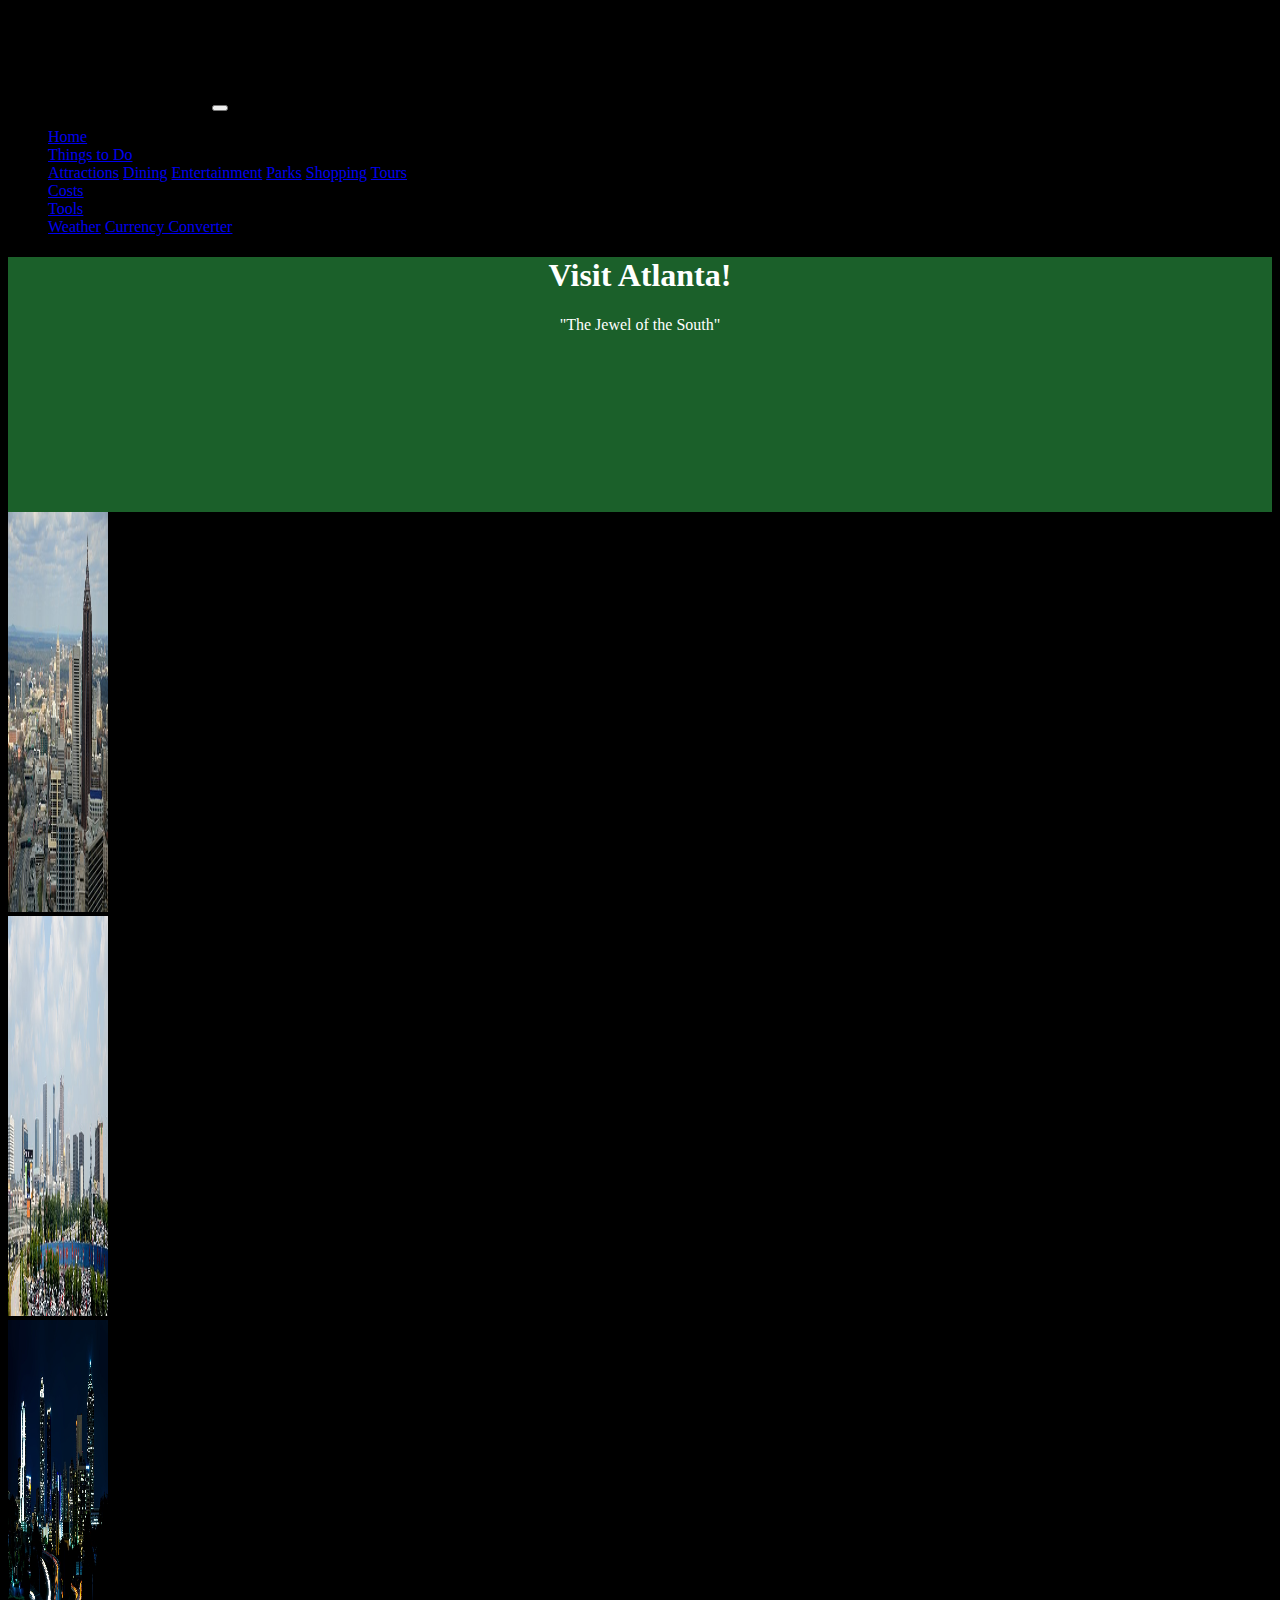
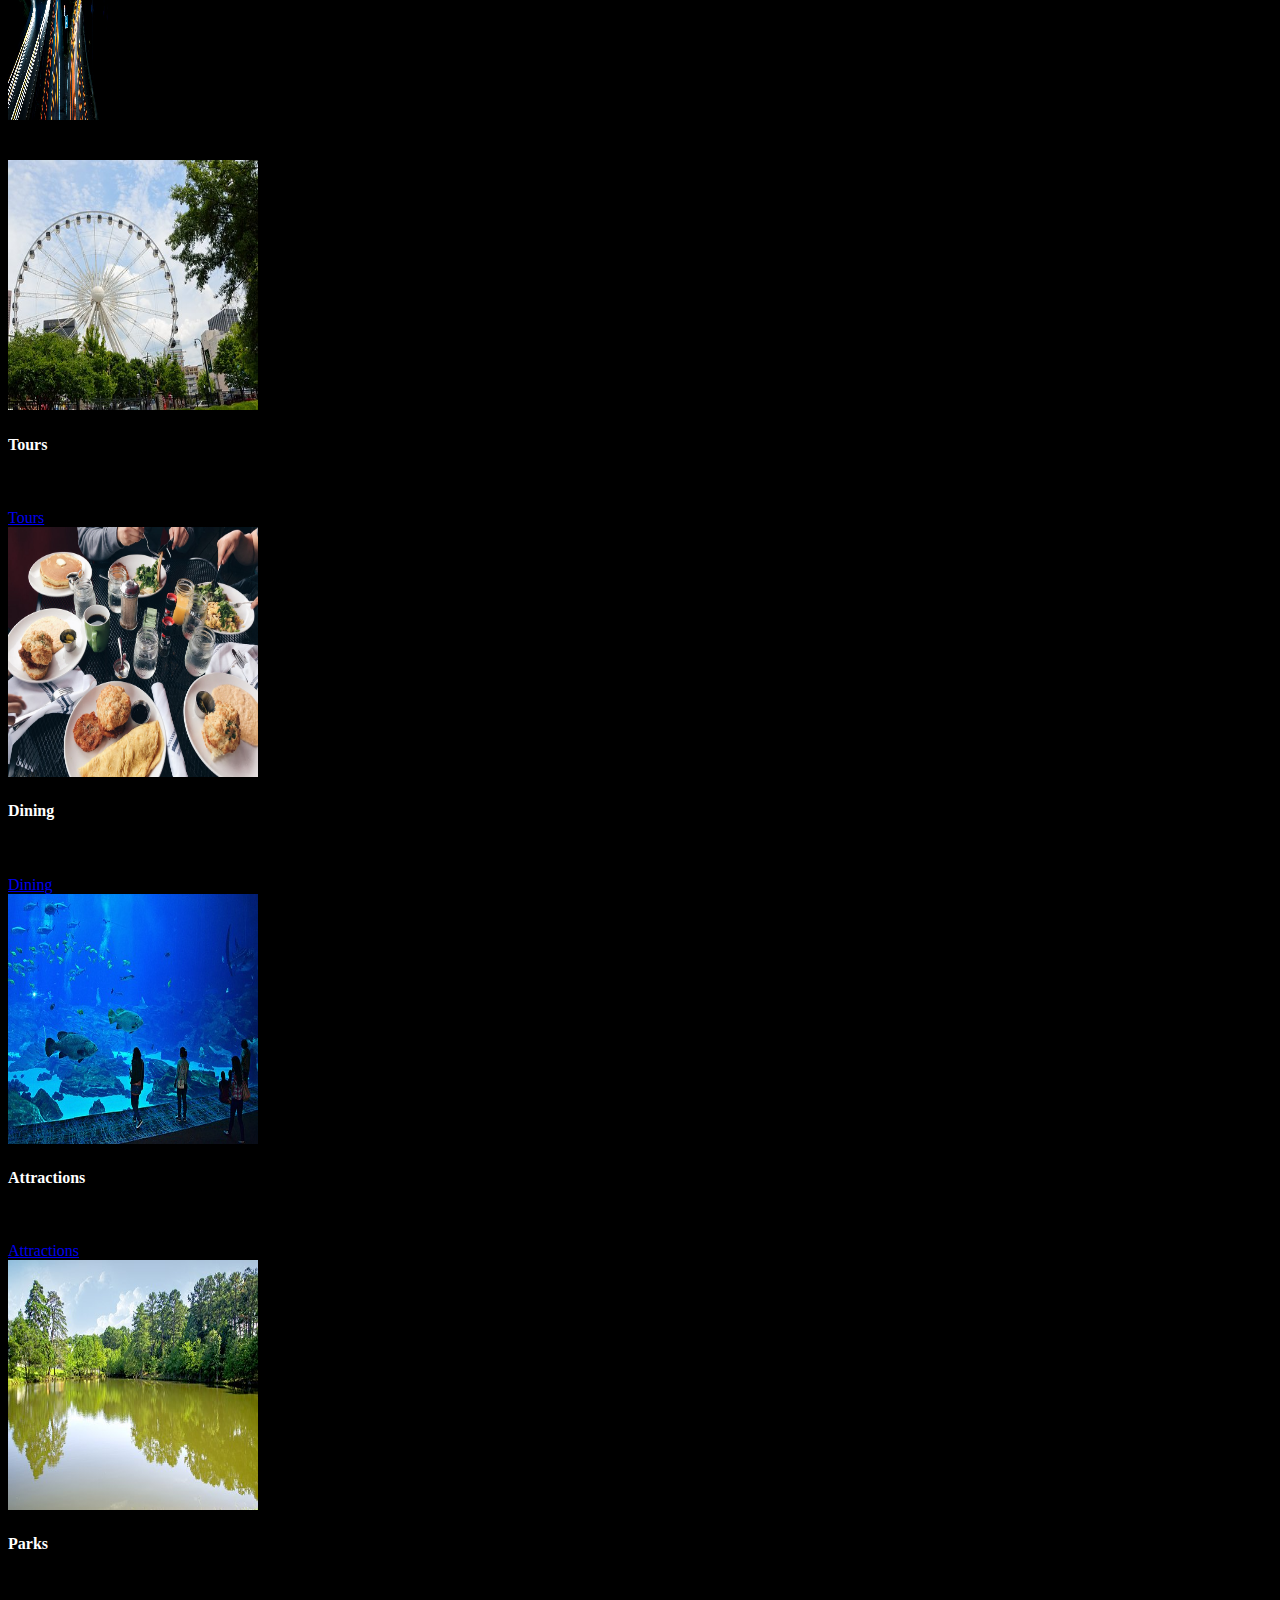
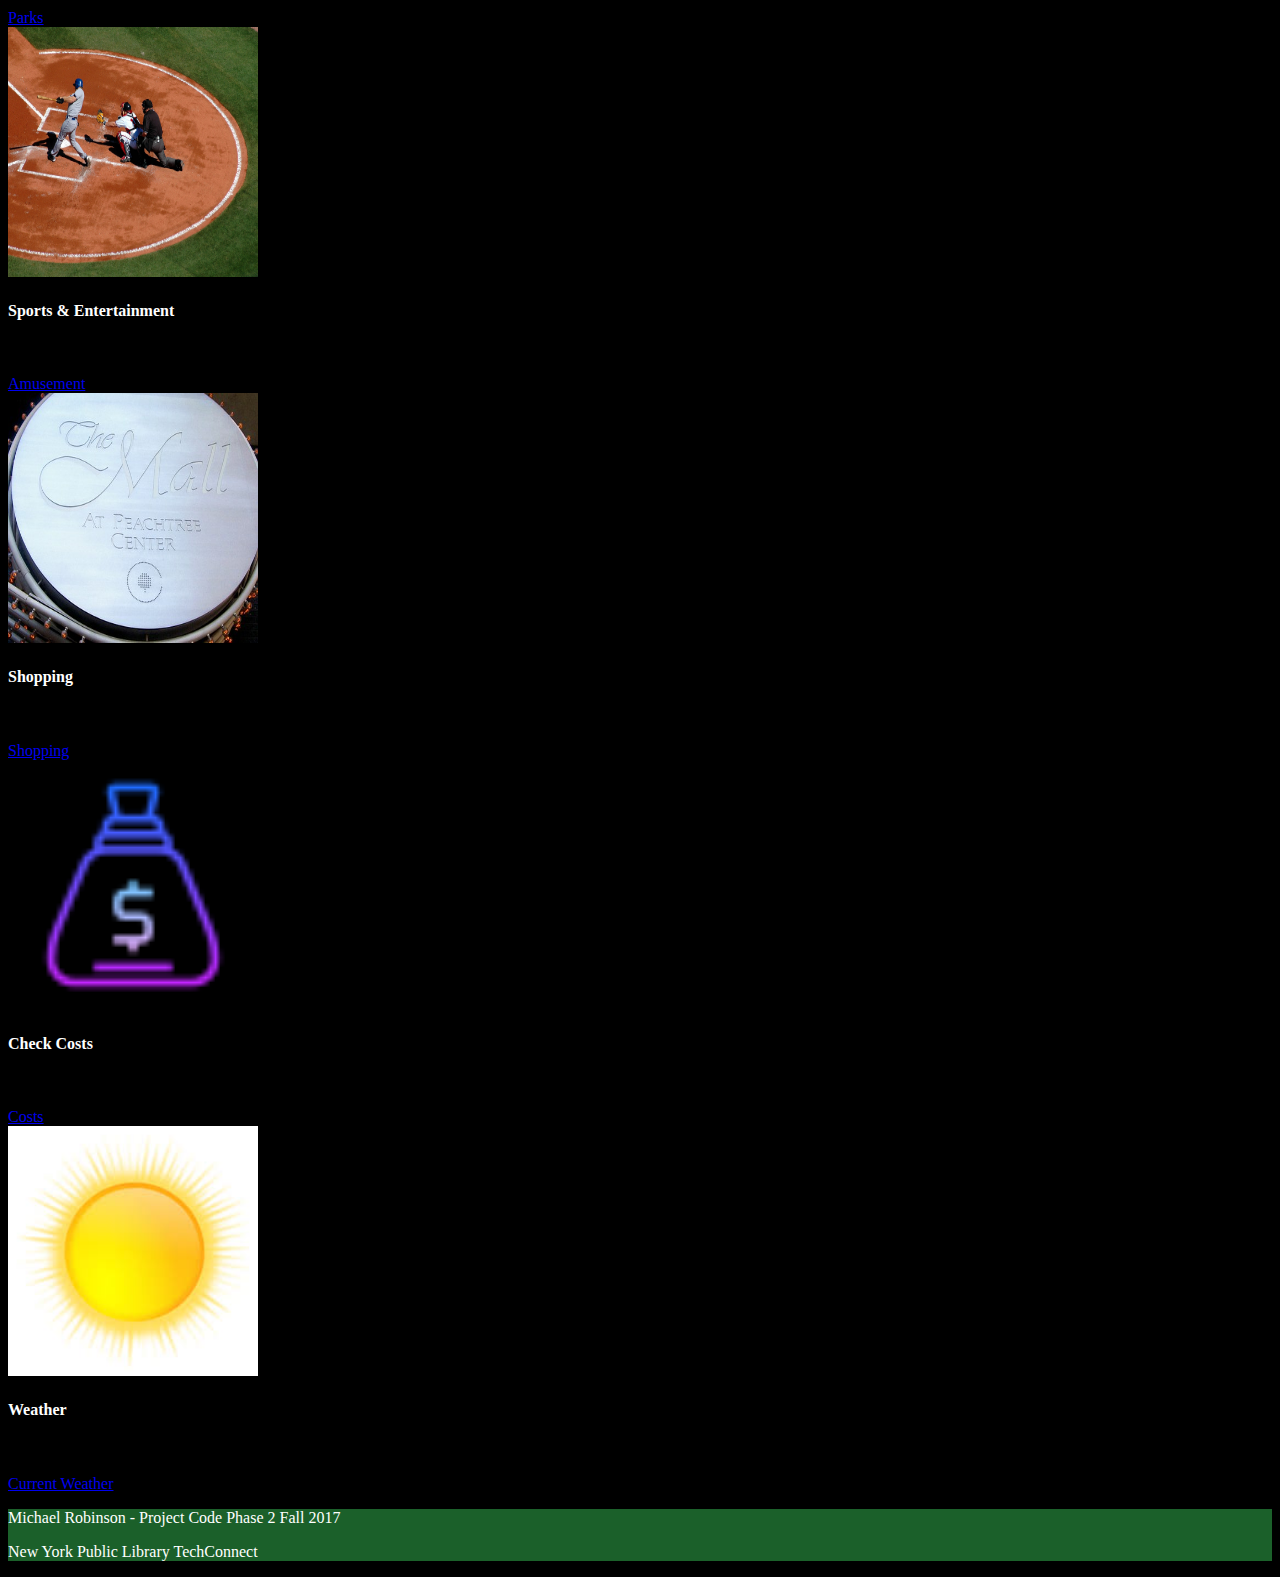
<file: index.html>
<!DOCTYPE html>
<html>
    <head>
        <title>Visit Atlanta! </title>
        <link rel="stylesheet" href="https://maxcdn.bootstrapcdn.com/bootstrap/4.0.0-beta/css/bootstrap.min.css" integrity="sha384-/Y6pD6FV/Vv2HJnA6t+vslU6fwYXjCFtcEpHbNJ0lyAFsXTsjBbfaDjzALeQsN6M" crossorigin="anonymous">
        <link rel="stylesheet" href="https://cdnjs.cloudflare.com/ajax/libs/font-awesome/4.7.0/css/font-awesome.min.css">
        <link href="https://fonts.googleapis.com/css?family=Libre+Barcode+39+Extended+Text" rel="stylesheet">
        <link rel="stylesheet" href="css/style.css"> 
    </head>
    <body>
      
<!--Menu Dropdown-->
<div class="container-fluid">
<nav class="navbar navbar-expand-lg navbar-light bg-light navbar-thing">
  <a class="navbar-brand" href="index.html"><img src="images/logo.png"/></a>
  <button class="navbar-toggler" type="button" data-toggle="collapse" data-target="#navbarSupportedContent" aria-controls="navbarSupportedContent" aria-expanded="false" aria-label="Toggle navigation">
    <span class="navbar-toggler-icon"></span>
  </button>

  <div class="collapse navbar-collapse" id="navbarSupportedContent">
    <ul class="navbar-nav">
        <a class="nav-link" href="index.html">Home <span class="sr-only">(current)</span></a>
      <li class="nav-item dropdown">
        <a class="nav-link dropdown-toggle" href="#" id="navbarDropdown" role="button" data-toggle="dropdown" aria-haspopup="true" aria-expanded="false">
         Things to Do
        </a>
        <div class="dropdown-menu" aria-labelledby="navbarDropdown">
          <a class="dropdown-item" href="attractions.html">Attractions</a>
          <a class="dropdown-item" href="dining.html">Dining</a>
          <a class="dropdown-item" href="entertainment.html">Entertainment</a>
          <a class="dropdown-item" href="parks.html">Parks</a>
          <a class="dropdown-item" href="shopping.html">Shopping</a>
          <a class="dropdown-item" href="tours.html">Tours</a>
        </div>
      </li>
      <a class="nav-link" href="costs.html">Costs <span class="sr-only">(current)</span></a>
      <li class="nav-item dropdown">
        <a class="nav-link dropdown-toggle" href="#" id="navbarDropdown" role="button" data-toggle="dropdown" aria-haspopup="true" aria-expanded="false">
         Tools
        </a>
        <div class="dropdown-menu" aria-labelledby="navbarDropdown">
          <a class="dropdown-item" href="weather.html">Weather</a>
          <a class="dropdown-item" href="currency.html">Currency Converter</a>
        </div>
      </li>
      </ul>
  </div>
</nav>
</div>
<!--End Dropdown-->      
<!--Jumbotron-->
   <div class="container-fluid">
        <div class="jumbotron jumbotron-fluid">
            <div class="container">
                <h1 class="display-3">Visit Atlanta!</h1>
                <p class="lead">"The Jewel of the South"</p>
            </div>    
        </div>
    </div>

<!--Carousel Begin-->
      <div class="container-fluid">
       <div id="carouselExampleControls" class="carousel slide" data-ride="carousel">
        <div class="carousel-inner">
          <div class="carousel-item active">
           <img class="d-block w-100" src="images/atlanta_midtown_skyline.jpg" alt="First slide">
          </div>
          <div class="carousel-item">
           <img class="d-block w-100" src="images/atlanta_panaroma.jpg" alt="Second slide">
          </div>
          <div class="carousel-item">
           <img class="d-block w-100" src="images/atlanta_skyline_night.jpg" alt="Third slide">
          </div>
         </div>
         <a class="carousel-control-prev" href="#carouselExampleControls" role="button" data-slide="prev">
         <span class="carousel-control-prev-icon" aria-hidden="true"></span>
         <span class="sr-only">Previous</span>
         </a>
         <a class="carousel-control-next" href="#carouselExampleControls" role="button" data-slide="next">
         <span class="carousel-control-next-icon" aria-hidden="true"></span>
         <span class="sr-only">Next</span>
         </a>
      </div>
<!--End of Carousel-->
<br><br>
<!--Start of Cards-->
<div class="container-fluid">
<div class="row">
  <div class="col-12 col-sm-6 col-md-4 col-lg-3 mb-2">
    <div class="card">
      <img class="card-img-top" src="images/atlanta_wheel.jpg" width="250" height="250" alt="Card image cap">    
      <div class="card-body">
        <h4 class="card-title">Tours</h4>
        <p class="card-text">Individual and  guided tours.</p>
        <a href="tours.html" class="btn btn-primary">Tours</a>
      </div>
    </div>
  </div>
  <div class="col-12 col-sm-6 col-md-4 col-lg-3 mb-2">
    <div class="card">
      <img class="card-img-top" src="images/atlanta_dining.jpg" width="250" height="250" alt="Card image cap">    
      <div class="card-body">
        <h4 class="card-title">Dining</h4>
        <p class="card-text">Visit Atlanta's unique restaurants.</p>
        <a href="dining.html" class="btn btn-primary">Dining</a>
      </div>
    </div>
  </div>
  <div class="col-12 col-sm-6 col-md-4 col-lg-3 mb-2">
    <div class="card">
      <img class="card-img-top" src="images/atlanta_aquarium.jpg" width="250" height="250" alt="Card image cap">    
      <div class="card-body">
        <h4 class="card-title">Attractions</h4>
        <p class="card-text">From surf to turf Atlanta has it all!</p>
        <a href="attractions.html" class="btn btn-primary">Attractions</a>
      </div>
    </div>
  </div>
  <div class="col-12 col-sm-6 col-md-4 col-lg-3 mb-2">
    <div class="card">
      <img class="card-img-top" src="images/atlanta_piedmont_park.jpg" width="250" height="250" alt="Card image cap">
      <div class="card-body">
        <h4 class="card-title">Parks</h4>
        <p class="card-text">Enjoy the outdoors in Atlanta's weather.</p>
        <a href="parks.html" class="btn btn-primary">Parks</a>
      </div>
    </div>
  </div>
  <div class="col-12 col-sm-6 col-md-4 col-lg-3 mb-2">
    <div class="card">
      <img class="card-img-top" src="images/atlanta_baseball.jpg" width="250" height="250" alt="Card image cap">    
      <div class="card-body">
        <h4 class="card-title">Sports & Entertainment</h4>
        <p class="card-text">Relax and enjoy.</p>
        <a href="entertainment.html" class="btn btn-primary">Amusement</a>
      </div>
    </div>
  </div>
  <div class="col-12 col-sm-6 col-md-4 col-lg-3 mb-2">
    <div class="card">
      <img class="card-img-top" src="images/atlanta_peachtree_center.jpg" width="250" height="250" alt="Card image cap">    
      <div class="card-body">
        <h4 class="card-title">Shopping</h4>
        <p class="card-text">Visit Atlanta's mega malls</p>
        <a href="shopping.html" class="btn btn-primary">Shopping</a>
      </div>
    </div>
  </div>
  <div class="col-12 col-sm-6 col-md-4 col-lg-3 mb-2">
    <div class="card">
      <img class="card-img-top" src="images/icons8-money-bag.png" width="250" height="250" alt="Card image cap">    
      <div class="card-body">
        <h4 class="card-title">Check Costs</h4>
        <p class="card-text">Get an overview of Costs.</p>
        <a href="costs.html" class="btn btn-primary">Costs</a>
      </div>
    </div>
  </div>
  <div class="col-12 col-sm-6 col-md-4 col-lg-3 mb-2">
    <div class="card">
      <img class="card-img-top" src="images/sun.jpg" width="250" height="250" alt="Card image cap">    
      <div class="card-body">
        <h4 class="card-title">Weather</h4>
        <p class="card-text">View current weather conditions.</p>
        <a href="weather.html" class="btn btn-primary">Current Weather</a>
      </div>
    </div>
  </div>
</div>
</div>
<div class="container-fluid">
 <div class="footer">
  <p>Michael Robinson  - Project Code Phase 2 Fall 2017</p>
  <p>New York Public Library TechConnect</p>
</div>
</div>
      <script src="https://code.jquery.com/jquery-3.2.1.slim.min.js" integrity="sha384-KJ3o2DKtIkvYIK3UENzmM7KCkRr/rE9/Qpg6aAZGJwFDMVNA/GpGFF93hXpG5KkN" crossorigin="anonymous"></script>
      <script src="https://cdnjs.cloudflare.com/ajax/libs/popper.js/1.11.0/umd/popper.min.js" integrity="sha384-b/U6ypiBEHpOf/4+1nzFpr53nxSS+GLCkfwBdFNTxtclqqenISfwAzpKaMNFNmj4" crossorigin="anonymous"></script>
       <script src="https://maxcdn.bootstrapcdn.com/bootstrap/4.0.0-beta/js/bootstrap.min.js" integrity="sha384-h0AbiXch4ZDo7tp9hKZ4TsHbi047NrKGLO3SEJAg45jXxnGIfYzk4Si90RDIqNm1" crossorigin="anonymous"></script>
    </body>
</html>
</file>
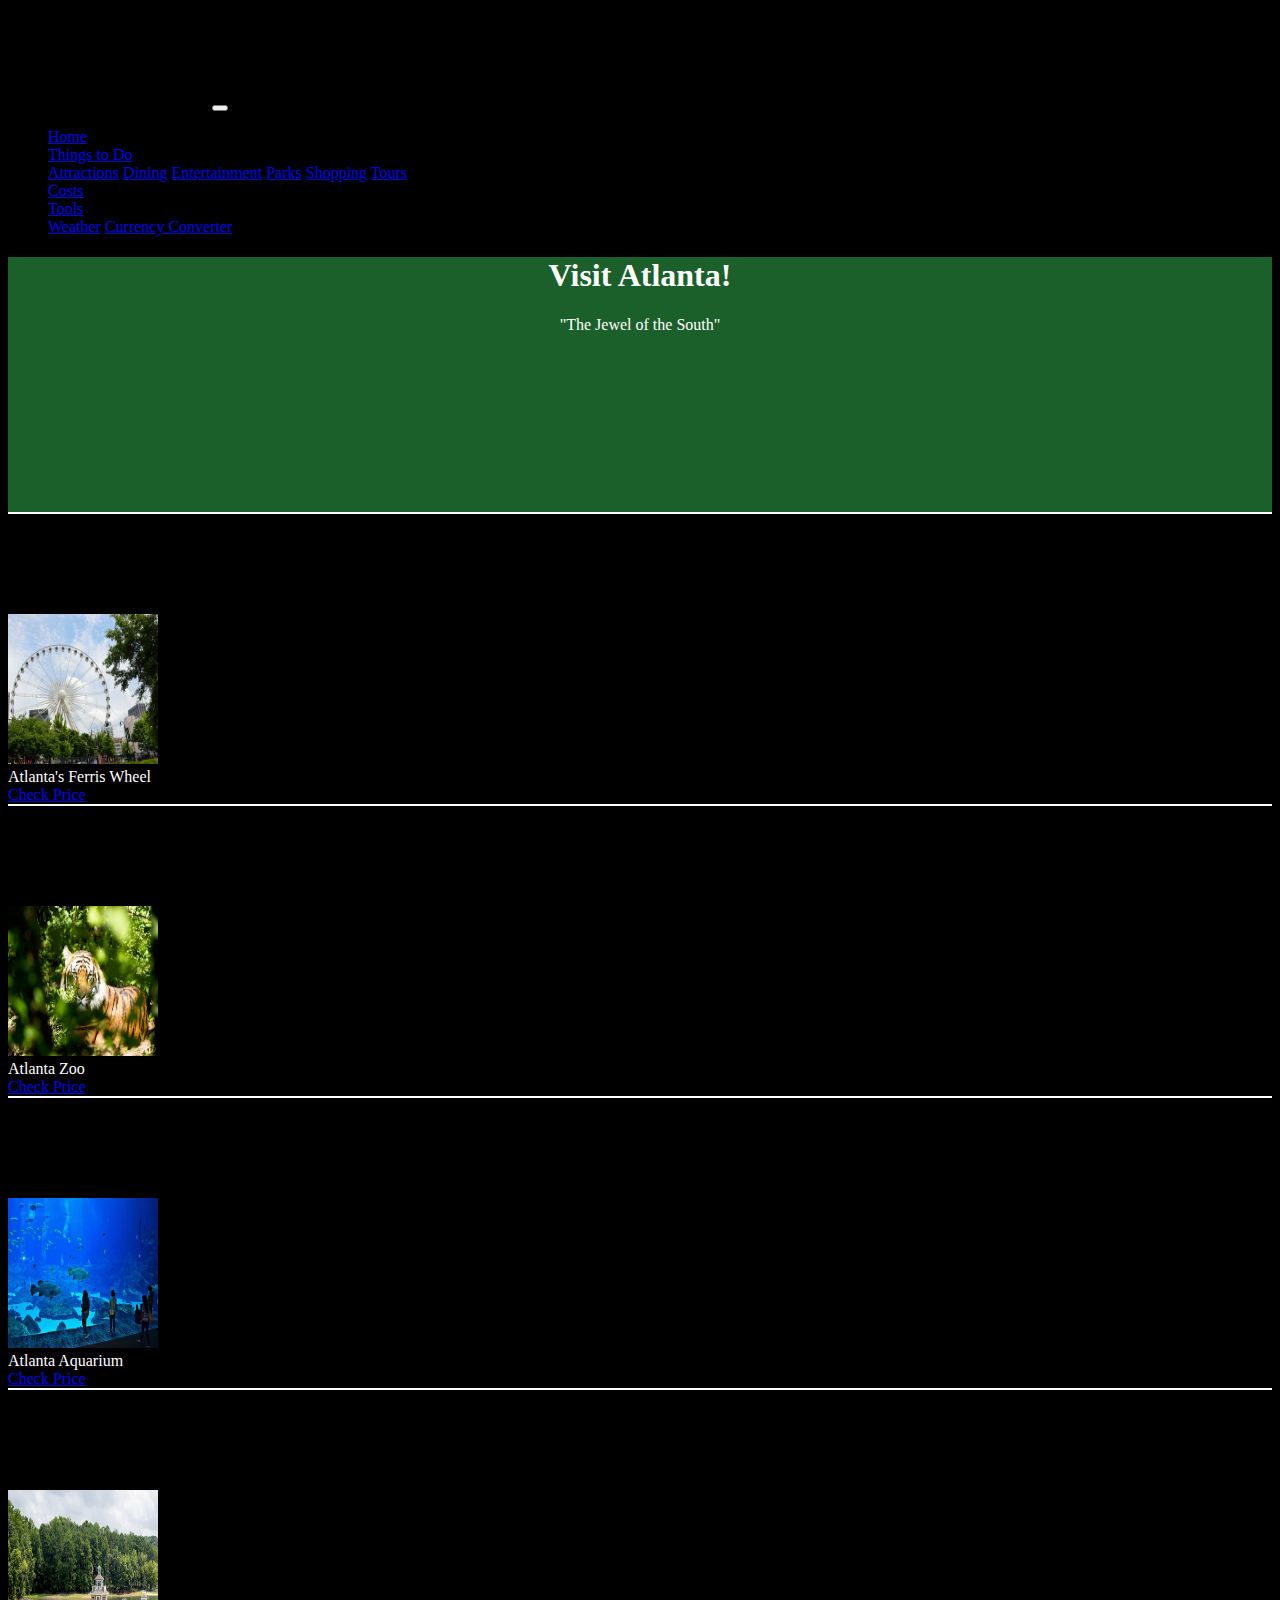
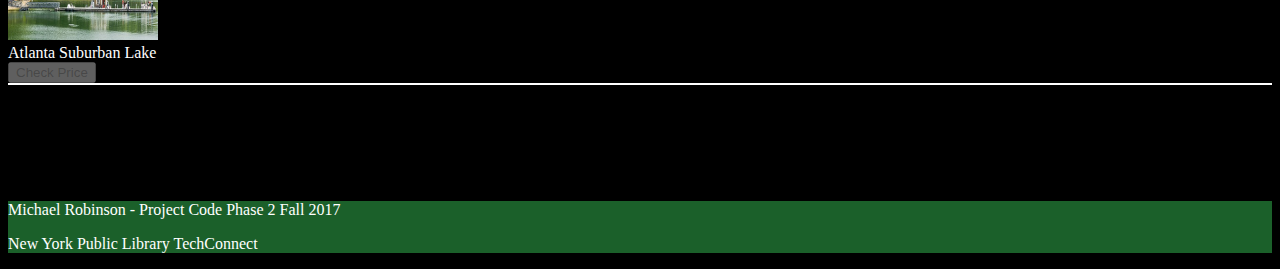
<file: attractions.html>
<!DOCTYPE html>
<html>

<head>
    <title>Attractions</title>
    <link rel="stylesheet" href="https://maxcdn.bootstrapcdn.com/bootstrap/4.0.0-beta/css/bootstrap.min.css" integrity="sha384-/Y6pD6FV/Vv2HJnA6t+vslU6fwYXjCFtcEpHbNJ0lyAFsXTsjBbfaDjzALeQsN6M" crossorigin="anonymous">
    <link rel="stylesheet" href="https://cdnjs.cloudflare.com/ajax/libs/font-awesome/4.7.0/css/font-awesome.min.css">
    <link href="https://fonts.googleapis.com/css?family=Libre+Barcode+39+Extended+Text" rel="stylesheet">
    <link rel="stylesheet" href="css/style.css">

    <script>
        src = "https://ajax.googleapis.com/ajax/libs/jquery/1.11.1/jquery.min.js" >
    </script>
</head>

<body>
    <div class="container-fluid">
        <nav class="navbar navbar-expand-lg navbar-light bg-light navbar-thing">
            <a class="navbar-brand" href="index.html"><img src="images/logo.png"/></a>
            <button class="navbar-toggler" type="button" data-toggle="collapse" data-target="#navbarSupportedContent" aria-controls="navbarSupportedContent" aria-expanded="false" aria-label="Toggle navigation">
    <span class="navbar-toggler-icon"></span>
  </button>

            <div class="collapse navbar-collapse" id="navbarSupportedContent">
                <ul class="navbar-nav">
                    <a class="nav-link" href="index.html">Home <span class="sr-only">(current)</span></a>
                    <li class="nav-item dropdown">
                        <a class="nav-link dropdown-toggle" href="#" id="navbarDropdown" role="button" data-toggle="dropdown" aria-haspopup="true" aria-expanded="false">
         Things to Do
        </a>
                        <div class="dropdown-menu" aria-labelledby="navbarDropdown">
                            <a class="dropdown-item" href="attractions.html">Attractions</a>
                            <a class="dropdown-item" href="dining.html">Dining</a>
                            <a class="dropdown-item" href="entertainment.html">Entertainment</a>
                            <a class="dropdown-item" href="parks.html">Parks</a>
                            <a class="dropdown-item" href="shopping.html">Shopping</a>
                            <a class="dropdown-item" href="tours.html">Tours</a>
                    </li>
                    <a class="nav-link" href="costs.html">Costs <span class="sr-only">(current)</span></a>
                    <li class="nav-item dropdown">
                        <a class="nav-link dropdown-toggle" href="#" id="navbarDropdown" role="button" data-toggle="dropdown" aria-haspopup="true" aria-expanded="false">
         Tools
        </a>
                        <div class="dropdown-menu" aria-labelledby="navbarDropdown">
                            <a class="dropdown-item" href="weather.html">Weather</a>
                            <a class="dropdown-item" href="currency.html">Currency Converter</a>
                        </div>
                    </li>
                </ul>
            </div>
        </nav>
    </div>
    <!--End Dropdown-->
    <!--Jumbotron-->
    <div class="container-fluid">
        <div class="jumbotron jumbotron-fluid">
            <div class="container">
                <h1 class="display-3">Visit Atlanta!</h1>
                <p class="lead">"The Jewel of the South"</p>
            </div>
        </div>
    </div>
    <div class="container-fluid">
        <div class="h-divider"></div>
        <div class="row">
            <div class="col-md-4"><img src="images/atlanta_wheel.jpg" width="150" height="150"/></div>
            <div class="col-md-4">Atlanta's Ferris Wheel</div>
            <div class="col-md-4 text-right"><a href="costs.html" class="btn btn-primary">Check Price</a></div>
        </div>
        <div class="h-divider"></div>
        <div class="row">
            <div class="col-md-4"><img src="images/atlanta_zoo.jpg" width="150" height="150"/></div>
            <div class="col-md-4">Atlanta Zoo</div>
            <div class="col-md-4 text-right"><a href="costs.html" class="btn btn-primary">Check Price</a></div>
        </div>
        <div class="h-divider"></div>
        <div class="row">
            <div class="col-md-4"><img src="images/atlanta_aquarium.jpg" width="150" height="150"/></div>
            <div class="col-md-4">Atlanta Aquarium</div>
            <div class="col-md-4 text-right"><a href="costs.html" class="btn btn-primary">Check Price</a></div>
        </div>
        <div class="h-divider"></div>
        <div class="row">
            <div class="col-md-4"><img src="images/atlanta_lake_lanier.jpg" width="150" height="150"/></div>
            <div class="col-md-4">Atlanta Suburban Lake</div>
            <div class="col-md-4 text-right"><button type="button" class="btn btn-secondary" disabled>Check Price</a></div>
        </div>
        <div class="h-divider"></div>
    </div>


    <div class="container-fluid">
        <div class="footer">
            <p>Michael Robinson - Project Code Phase 2 Fall 2017</p>
            <p>New York Public Library TechConnect</p>
        </div>
    </div>
    <script src="https://code.jquery.com/jquery-3.2.1.slim.min.js" integrity="sha384-KJ3o2DKtIkvYIK3UENzmM7KCkRr/rE9/Qpg6aAZGJwFDMVNA/GpGFF93hXpG5KkN" crossorigin="anonymous"></script>
    <script src="https://cdnjs.cloudflare.com/ajax/libs/popper.js/1.11.0/umd/popper.min.js" integrity="sha384-b/U6ypiBEHpOf/4+1nzFpr53nxSS+GLCkfwBdFNTxtclqqenISfwAzpKaMNFNmj4" crossorigin="anonymous"></script>
    <script src="https://maxcdn.bootstrapcdn.com/bootstrap/4.0.0-beta/js/bootstrap.min.js" integrity="sha384-h0AbiXch4ZDo7tp9hKZ4TsHbi047NrKGLO3SEJAg45jXxnGIfYzk4Si90RDIqNm1" crossorigin="anonymous"></script>
</body>

</html>
</file>
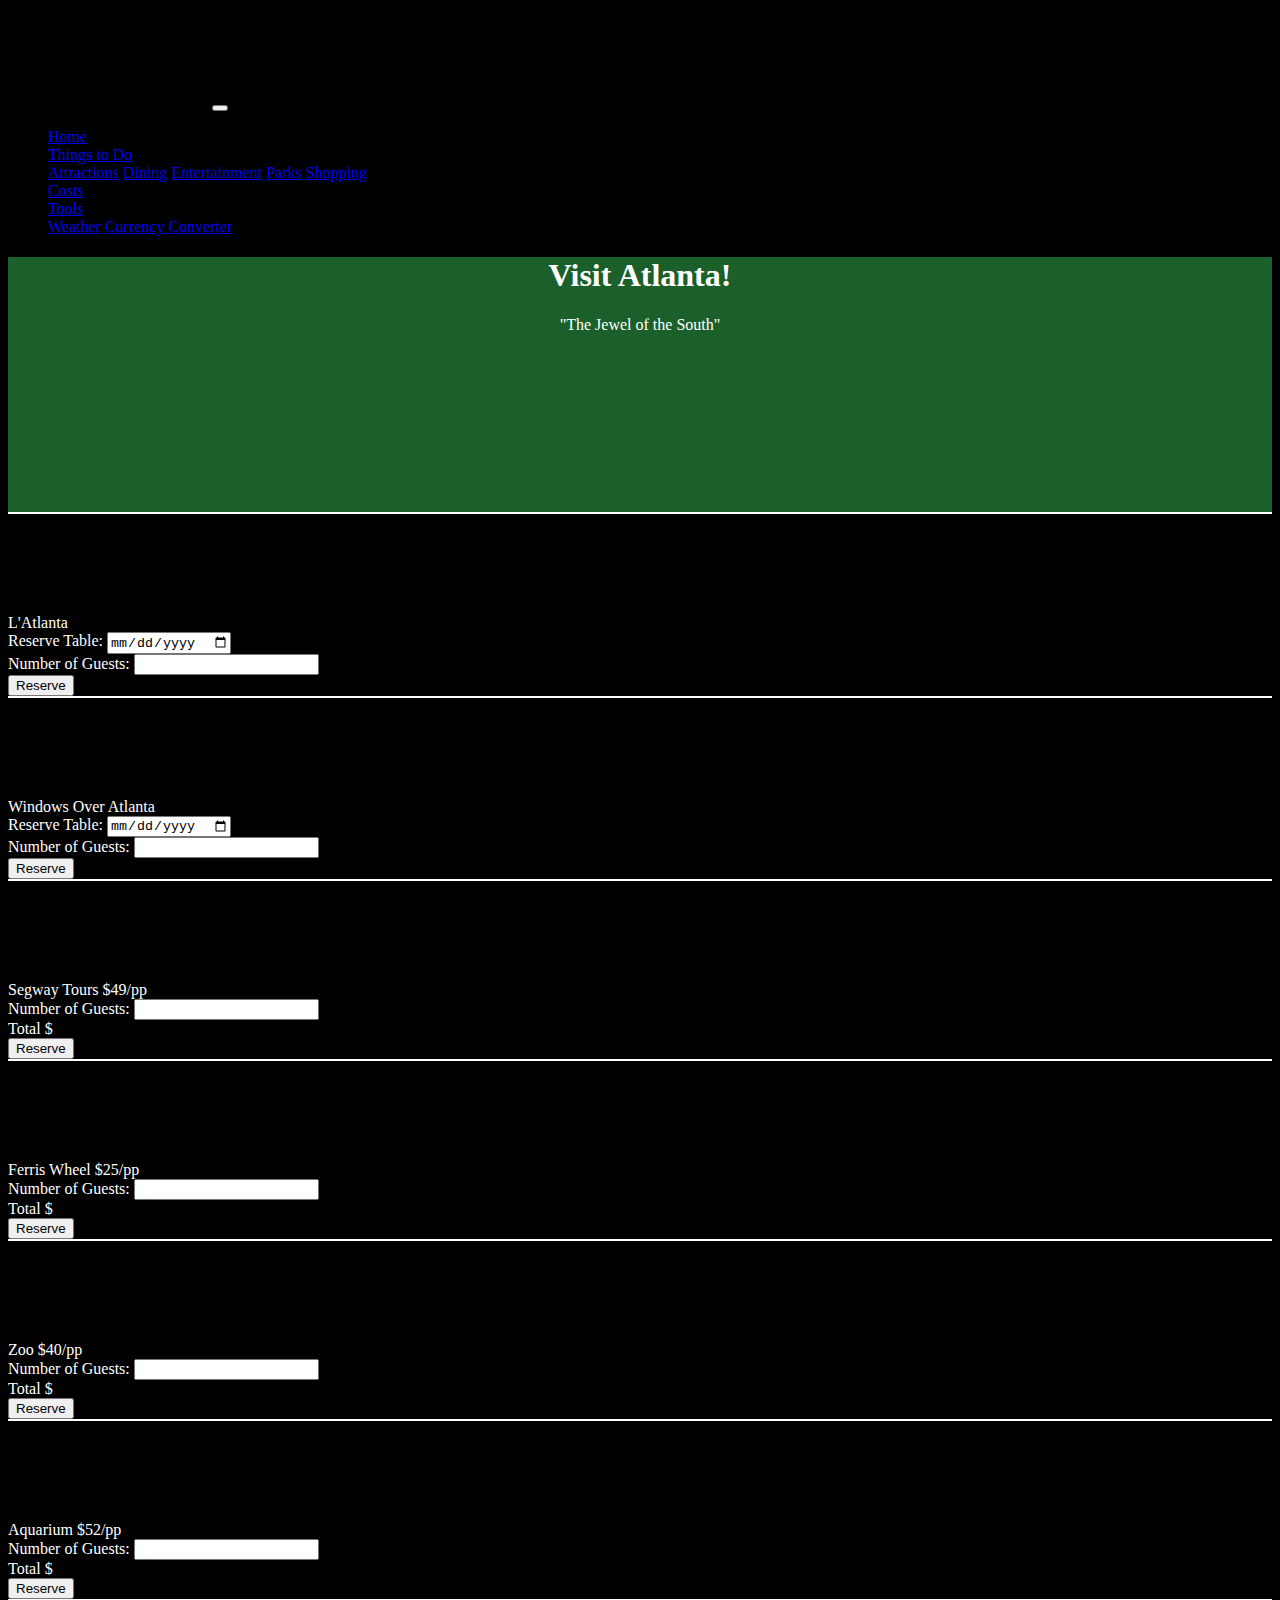
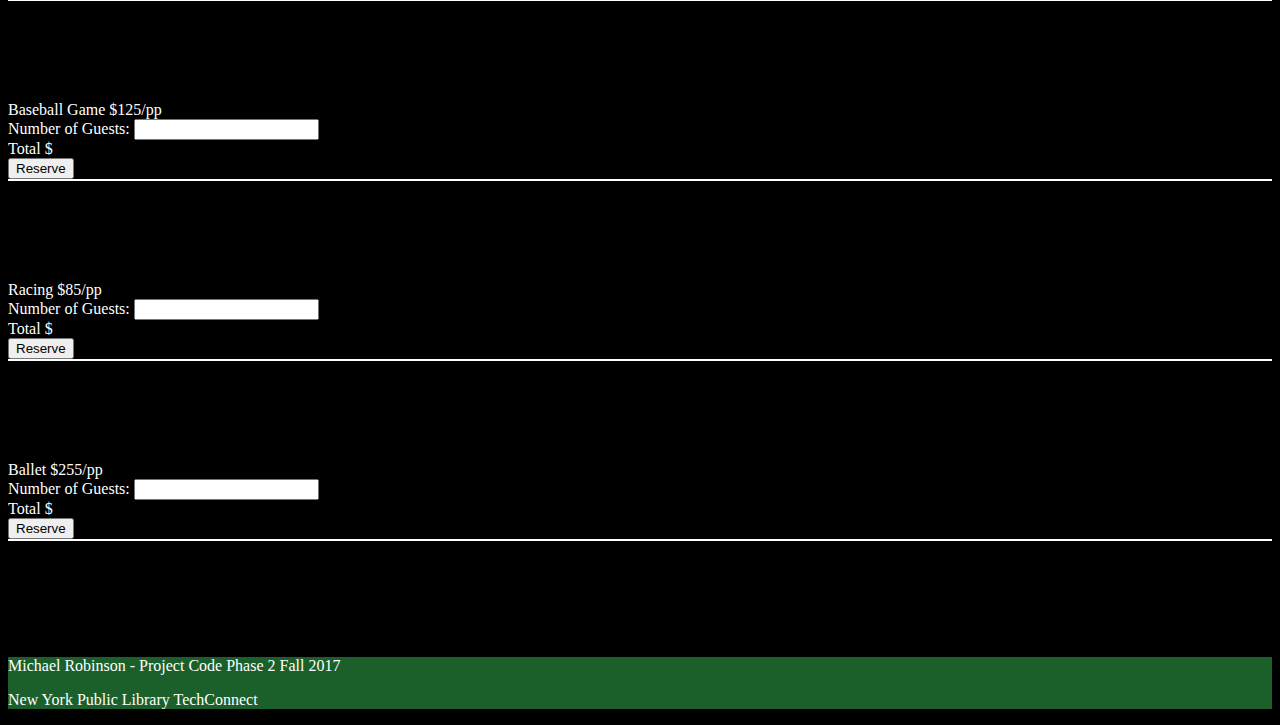
<file: costs.html>
<!DOCTYPE html>
<html>

<head>
    <title>Reservations & Pricing</title>
    <link rel="stylesheet" href="https://maxcdn.bootstrapcdn.com/bootstrap/4.0.0-beta/css/bootstrap.min.css" integrity="sha384-/Y6pD6FV/Vv2HJnA6t+vslU6fwYXjCFtcEpHbNJ0lyAFsXTsjBbfaDjzALeQsN6M" crossorigin="anonymous">
    <link rel="stylesheet" href="https://cdnjs.cloudflare.com/ajax/libs/font-awesome/4.7.0/css/font-awesome.min.css">
    <link href="https://fonts.googleapis.com/css?family=Libre+Barcode+39+Extended+Text" rel="stylesheet">
    <link rel="stylesheet" href="css/style.css">

    <script>
        src = "https://ajax.googleapis.com/ajax/libs/jquery/1.11.1/jquery.min.js" >
    </script>
</head>

<body>
    <div class="container-fluid">
        <nav class="navbar navbar-expand-lg navbar-light bg-light navbar-thing">
            <a class="navbar-brand" href="index.html"><img src="images/logo.png"/></a>
            <button class="navbar-toggler" type="button" data-toggle="collapse" data-target="#navbarSupportedContent" aria-controls="navbarSupportedContent" aria-expanded="false" aria-label="Toggle navigation">
    <span class="navbar-toggler-icon"></span>
  </button>

            <div class="collapse navbar-collapse" id="navbarSupportedContent">
                <ul class="navbar-nav">
                    <a class="nav-link" href="index.html">Home <span class="sr-only">(current)</span></a>
                    <li class="nav-item dropdown">
                        <a class="nav-link dropdown-toggle" href="#" id="navbarDropdown" role="button" data-toggle="dropdown" aria-haspopup="true" aria-expanded="false">
         Things to Do
        </a>
                        <div class="dropdown-menu" aria-labelledby="navbarDropdown">
                            <a class="dropdown-item" href="attractions.html">Attractions</a>
                            <a class="dropdown-item" href="dining.html">Dining</a>
                            <a class="dropdown-item" href="entertainment.html">Entertainment</a>
                            <a class="dropdown-item" href="parks.html">Parks</a>
                            <a class="dropdown-item" href="shopping.html">Shopping</a>
                            <a class="dropdown-item" hred="tours.html">Tours</a>
                    </li>
                    <a class="nav-link" href="costs.html">Costs <span class="sr-only">(current)</span></a>
                    <li class="nav-item dropdown">
                        <a class="nav-link dropdown-toggle" href="#" id="navbarDropdown" role="button" data-toggle="dropdown" aria-haspopup="true" aria-expanded="false">
         Tools
        </a>
                        <div class="dropdown-menu" aria-labelledby="navbarDropdown">
                            <a class="dropdown-item" href="weather.html">Weather</a>
                            <a class="dropdown-item" href="currency.html">Currency Converter</a>
                        </div>
                    </li>
                </ul>
                </div>
        </nav>
        </div>
        <!--End Dropdown-->
        <!--Jumbotron-->
        <div class="container-fluid">
            <div class="jumbotron jumbotron-fluid">
                <div class="container">
                    <h1 class="display-3">Visit Atlanta!</h1>
                    <p class="lead">"The Jewel of the South"</p>
                </div>
            </div>
        </div>
        <div class="container-fluid">
            <div class="h-divider"></div>
            <div class="row">
                <div class="col-md-3">L'Atlanta</div>
                <div class="col-md-3"><label for="reserve">Reserve Table: </label><input id="reserve-1" type="date"></div>
                <div class="col-md-3"><label for="guests">Number of Guests: </label><input id="guest-1" type="number"></div>
                <div class="col-md-3 text-right"><button class="btn btn-danger" onclick="sendmsg1()">Reserve</div>
            </div>
            <div class="h-divider"></div>
            <div class="row">
                <div class="col-md-3">Windows Over Atlanta</div>
                <div class="col-md-3"><label for="reserve">Reserve Table: </label><input id="reserve-2" type="date"></div>
                <div class="col-md-3"><label for="guests">Number of Guests: </label><input id="guest-2" type="number"></div>
                <div class="col-md-3 text-right"><button class="btn btn-danger" onclick="sendmsg2()">Reserve</div>
            </div>
            <div class="h-divider"></div>
            <div class="row">
                <div class="col-md-3">Segway Tours $49/pp</div>
                <div class="col-md-3"><label for="guests">Number of Guests: </label><input id="guest-3" type="number"></div>
                <div class="col-md-3">Total $<span id="answer3"></span></div>
                <div class="col-md-3 text-right"><button class="btn btn-danger" onclick="calculateTotal3()">Reserve</div>
        </div>
        <div class="h-divider"></div>
        <div class="row">
            <div class="col-md-3">Ferris Wheel $25/pp</div>
            <div class="col-md-3"><label for="guests">Number of Guests: </label><input id="guest-4" type="number"></div>
            <div class="col-md-3">Total $<span id="answer4"></span></div>
            <div class="col-md-3 text-right"><button class="btn btn-danger" onclick="calculateTotal4()">Reserve</div>
        </div>
        <div class="h-divider"></div>
        <div class="row">
            <div class="col-md-3">Zoo $40/pp</div>
            <div class="col-md-3"><label for="guests">Number of Guests: </label><input id="guest-5" type="number"></div>
            <div class="col-md-3">Total $<span id="answer5"></span></div>
            <div class="col-md-3 text-right"><button class="btn btn-danger" onclick="calculateTotal5()">Reserve</div>
        </div>
        <div class="h-divider"></div>
        <div class="row">
            <div class="col-md-3">Aquarium $52/pp</div>
            <div class="col-md-3"><label for="guests">Number of Guests: </label><input id="guest-6" type="number"></div>
            <div class="col-md-3">Total $<span id="answer6"></span></div>
            <div class="col-md-3 text-right"><button class="btn btn-danger" onclick="calculateTotal6()">Reserve</div>
        </div>
        <div class="h-divider"></div>
        <div class="row">
            <div class="col-md-3">Baseball Game $125/pp</div>
            <div class="col-md-3"><label for="guests">Number of Guests: </label><input id="guest-7" type="number"></div>
            <div class="col-md-3">Total $<span id="answer7"></span></div>
            <div class="col-md-3 text-right"><button class="btn btn-danger" onclick="calculateTotal7()">Reserve</div>
        </div>
        <div class="h-divider"></div>
        <div class="row">
            <div class="col-md-3">Racing $85/pp</div>
            <div class="col-md-3"><label for="guests">Number of Guests: </label><input id="guest-8" type="number"></div>
            <div class="col-md-3">Total $<span id="answer8"></span></div>
            <div class="col-md-3 text-right"><button class="btn btn-danger" onclick="calculateTotal8()">Reserve</div>
        </div>
        <div class="h-divider"></div>
        <div class="row">
            <div class="col-md-3">Ballet $255/pp</div>
            <div class="col-md-3"><label for="guests">Number of Guests: </label><input id="guest-9" type="number"></div>
            <div class="col-md-3">Total $<span id="answer9"></span></div>
            <div class="col-md-3 text-right"><button class="btn btn-danger" onclick="calculateTotal9()">Reserve</div>
        </div>
        <div class="h-divider"></div>
    </div>


    <div class="container-fluid">
        <div class="footer">
            <p>Michael Robinson - Project Code Phase 2 Fall 2017</p>
            <p>New York Public Library TechConnect</p>
        </div>
    </div>
    <script src="https://code.jquery.com/jquery-3.2.1.slim.min.js" integrity="sha384-KJ3o2DKtIkvYIK3UENzmM7KCkRr/rE9/Qpg6aAZGJwFDMVNA/GpGFF93hXpG5KkN" crossorigin="anonymous"></script>
    <script src="https://cdnjs.cloudflare.com/ajax/libs/popper.js/1.11.0/umd/popper.min.js" integrity="sha384-b/U6ypiBEHpOf/4+1nzFpr53nxSS+GLCkfwBdFNTxtclqqenISfwAzpKaMNFNmj4" crossorigin="anonymous"></script>
    <script src="https://maxcdn.bootstrapcdn.com/bootstrap/4.0.0-beta/js/bootstrap.min.js" integrity="sha384-h0AbiXch4ZDo7tp9hKZ4TsHbi047NrKGLO3SEJAg45jXxnGIfYzk4Si90RDIqNm1" crossorigin="anonymous"></script>
    
    
    <script>
    function calculateTotal3() {
            var number3 = $("#guest-3").val()
            var result = number3 * 49
            result = result.toFixed(2)
            $("#answer3").text(result)
        }
        
    function calculateTotal4() {
            var number4 = $("#guest-4").val()
            var result = number4 * 25
            result = result.toFixed(2)
            $("#answer4").text(result)
        }    
        
    function calculateTotal5() {
            var number5 = $("#guest-5").val()
            var result = number5 * 40
            result = result.toFixed(2)
            $("#answer5").text(result)
        }    
        
    function calculateTotal6() {
            var number6 = $("#guest-6").val()
            var result = number6 * 52
            result = result.toFixed(2)
            $("#answer6").text(result)
        }   
        
    function calculateTotal7() {
            var number7 = $("#guest-7").val()
            var result = number7 * 125
            result = result.toFixed(2)
            $("#answer7").text(result)
        }    
        
    function calculateTotal8() {
            var number8 = $("#guest-8").val()
            var result = number8 * 85
            result = result.toFixed(2)
            $("#answer8").text(result)
        }   
        
    function calculateTotal9() {
            var number9 = $("#guest-9").val()
            var result = number9 * 255
            result = result.toFixed(2)
            $("#answer9").text(result)
        }    
        
    function close_window() {
        window.close();
    }  
    
    function sendmsg1() {
        
    }
    
    function sendmsg2() {
        
    }
    
    </script>
    
</body>

</html>
</file>
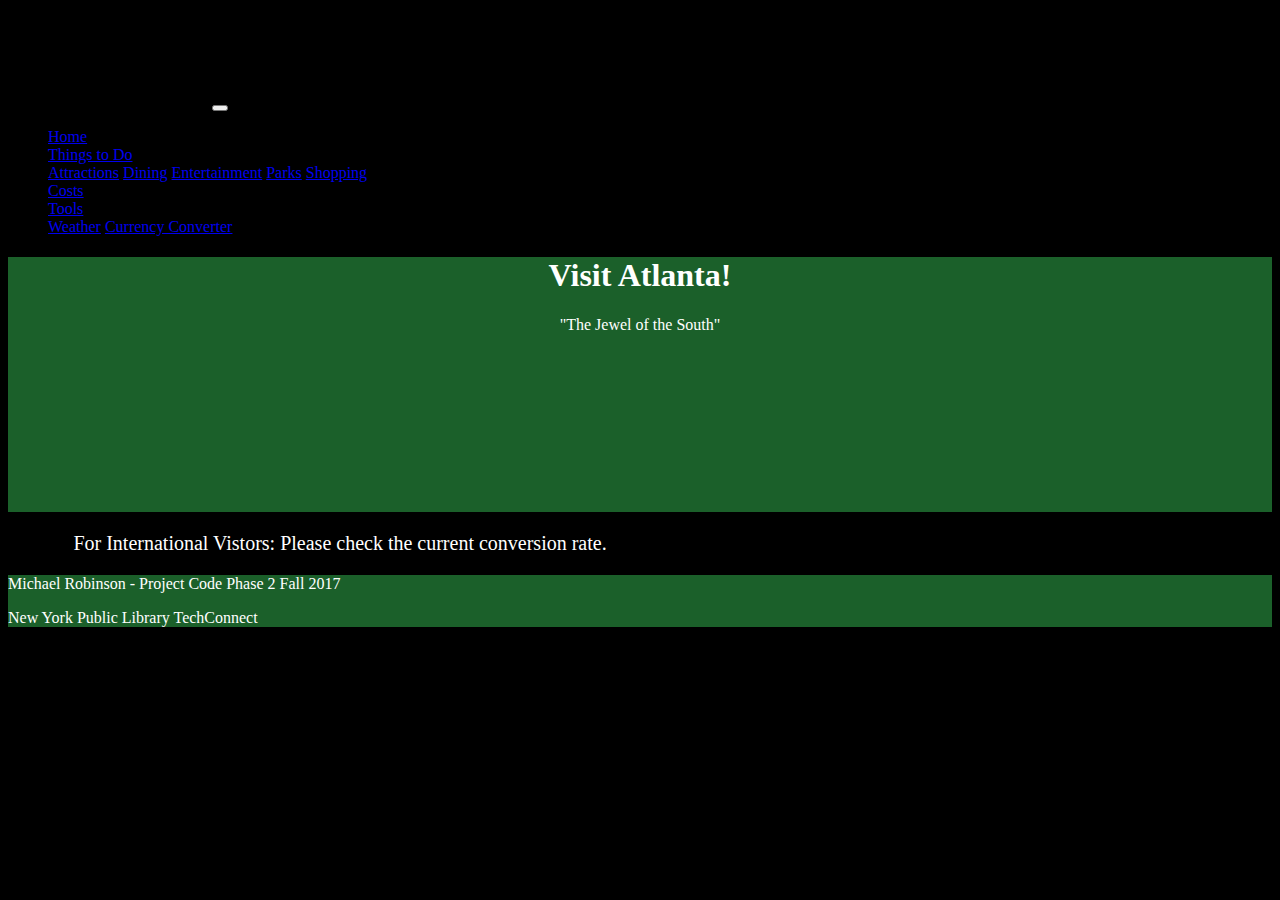
<file: currency.html>
<!DOCTYPE html>
<html>

<head>
    <title>Currency Conversion </title>
    <title>Visit Atlanta! </title>
    <link rel="stylesheet" href="https://maxcdn.bootstrapcdn.com/bootstrap/4.0.0-beta/css/bootstrap.min.css" integrity="sha384-/Y6pD6FV/Vv2HJnA6t+vslU6fwYXjCFtcEpHbNJ0lyAFsXTsjBbfaDjzALeQsN6M" crossorigin="anonymous">
    <link rel="stylesheet" href="https://cdnjs.cloudflare.com/ajax/libs/font-awesome/4.7.0/css/font-awesome.min.css">
    <link href="https://fonts.googleapis.com/css?family=Libre+Barcode+39+Extended+Text" rel="stylesheet">
    <link rel="stylesheet" href="css/style.css">
</head>

<body>
    <div class="container-fluid">
        <nav class="navbar navbar-expand-lg navbar-light bg-light navbar-thing">
            <a class="navbar-brand" href="index.html"><img src="images/logo.png"/></a>
            <button class="navbar-toggler" type="button" data-toggle="collapse" data-target="#navbarSupportedContent" aria-controls="navbarSupportedContent" aria-expanded="false" aria-label="Toggle navigation">
    <span class="navbar-toggler-icon"></span>
  </button>

            <div class="collapse navbar-collapse" id="navbarSupportedContent">
                <ul class="navbar-nav">
                    <a class="nav-link" href="index.html">Home <span class="sr-only">(current)</span></a>
                    <li class="nav-item dropdown">
                        <a class="nav-link dropdown-toggle" href="#" id="navbarDropdown" role="button" data-toggle="dropdown" aria-haspopup="true" aria-expanded="false">
         Things to Do
        </a>
                        <div class="dropdown-menu" aria-labelledby="navbarDropdown">
                            <a class="dropdown-item" href="attractions.html">Attractions</a>
                            <a class="dropdown-item" href="dining.html">Dining</a>
                            <a class="dropdown-item" href="entertainment.html">Entertainment</a>
                            <a class="dropdown-item" href="parks.html">Parks</a>
                            <a class="dropdown-item" href="shopping.html">Shopping</a>
                            <a class="dropdown-item" hred="tours.html">Tours</a>
                        </div>
                    </li>
                    <a class="nav-link" href="costs.html">Costs <span class="sr-only">(current)</span></a>
                    <li class="nav-item dropdown">
                        <a class="nav-link dropdown-toggle" href="#" id="navbarDropdown" role="button" data-toggle="dropdown" aria-haspopup="true" aria-expanded="false">
         Tools
        </a>
                        <div class="dropdown-menu" aria-labelledby="navbarDropdown">
                            <a class="dropdown-item" href="weather.html">Weather</a>
                            <a class="dropdown-item" href="currency.html">Currency Converter</a>
                        </div>
                    </li>
                </ul>
            </div>
        </nav>
    </div>
    <!--End Dropdown-->
    <!--Jumbotron-->
    <div class="container-fluid">
        <div class="jumbotron jumbotron-fluid">
            <div class="container">
                <h1 class="display-3">Visit Atlanta!</h1>
                <p class="lead">"The Jewel of the South"</p>
            </div>
        </div>
    </div>

    <div class="container">
        <div class="row justify-content-md-auto">
            <div class="col col-lg-6">
                <div id="oanda_ecc">
                    <span style="color:#000; text-decoration:none; font-size:5px; float:left;">Currency Converter <a id="oanda_cc_link" style="color:#000; font-size:5px;" href="https://www.oanda.com/currency/converter/">by OANDA</a></span>
                    <script src="https://www.oanda.com/embedded/converter/get/b2FuZGFlY2N1c2VyLy9kZWZhdWx0/?lang=en"></script>
                </div>
            </div>
            <div class="col col-lg-6">
                <p class="words">For International Vistors: Please check the current conversion rate. </p>
            </div>
        </div>
    </div>
    <div class="container-fluid">
        <div class="footer">
            <p>Michael Robinson - Project Code Phase 2 Fall 2017</p>
            <p>New York Public Library TechConnect</p>
        </div>
    </div>
    <script src="https://code.jquery.com/jquery-3.2.1.slim.min.js" integrity="sha384-KJ3o2DKtIkvYIK3UENzmM7KCkRr/rE9/Qpg6aAZGJwFDMVNA/GpGFF93hXpG5KkN" crossorigin="anonymous"></script>
    <script src="https://cdnjs.cloudflare.com/ajax/libs/popper.js/1.11.0/umd/popper.min.js" integrity="sha384-b/U6ypiBEHpOf/4+1nzFpr53nxSS+GLCkfwBdFNTxtclqqenISfwAzpKaMNFNmj4" crossorigin="anonymous"></script>
    <script src="https://maxcdn.bootstrapcdn.com/bootstrap/4.0.0-beta/js/bootstrap.min.js" integrity="sha384-h0AbiXch4ZDo7tp9hKZ4TsHbi047NrKGLO3SEJAg45jXxnGIfYzk4Si90RDIqNm1" crossorigin="anonymous"></script>


</body>

</html>
</file>
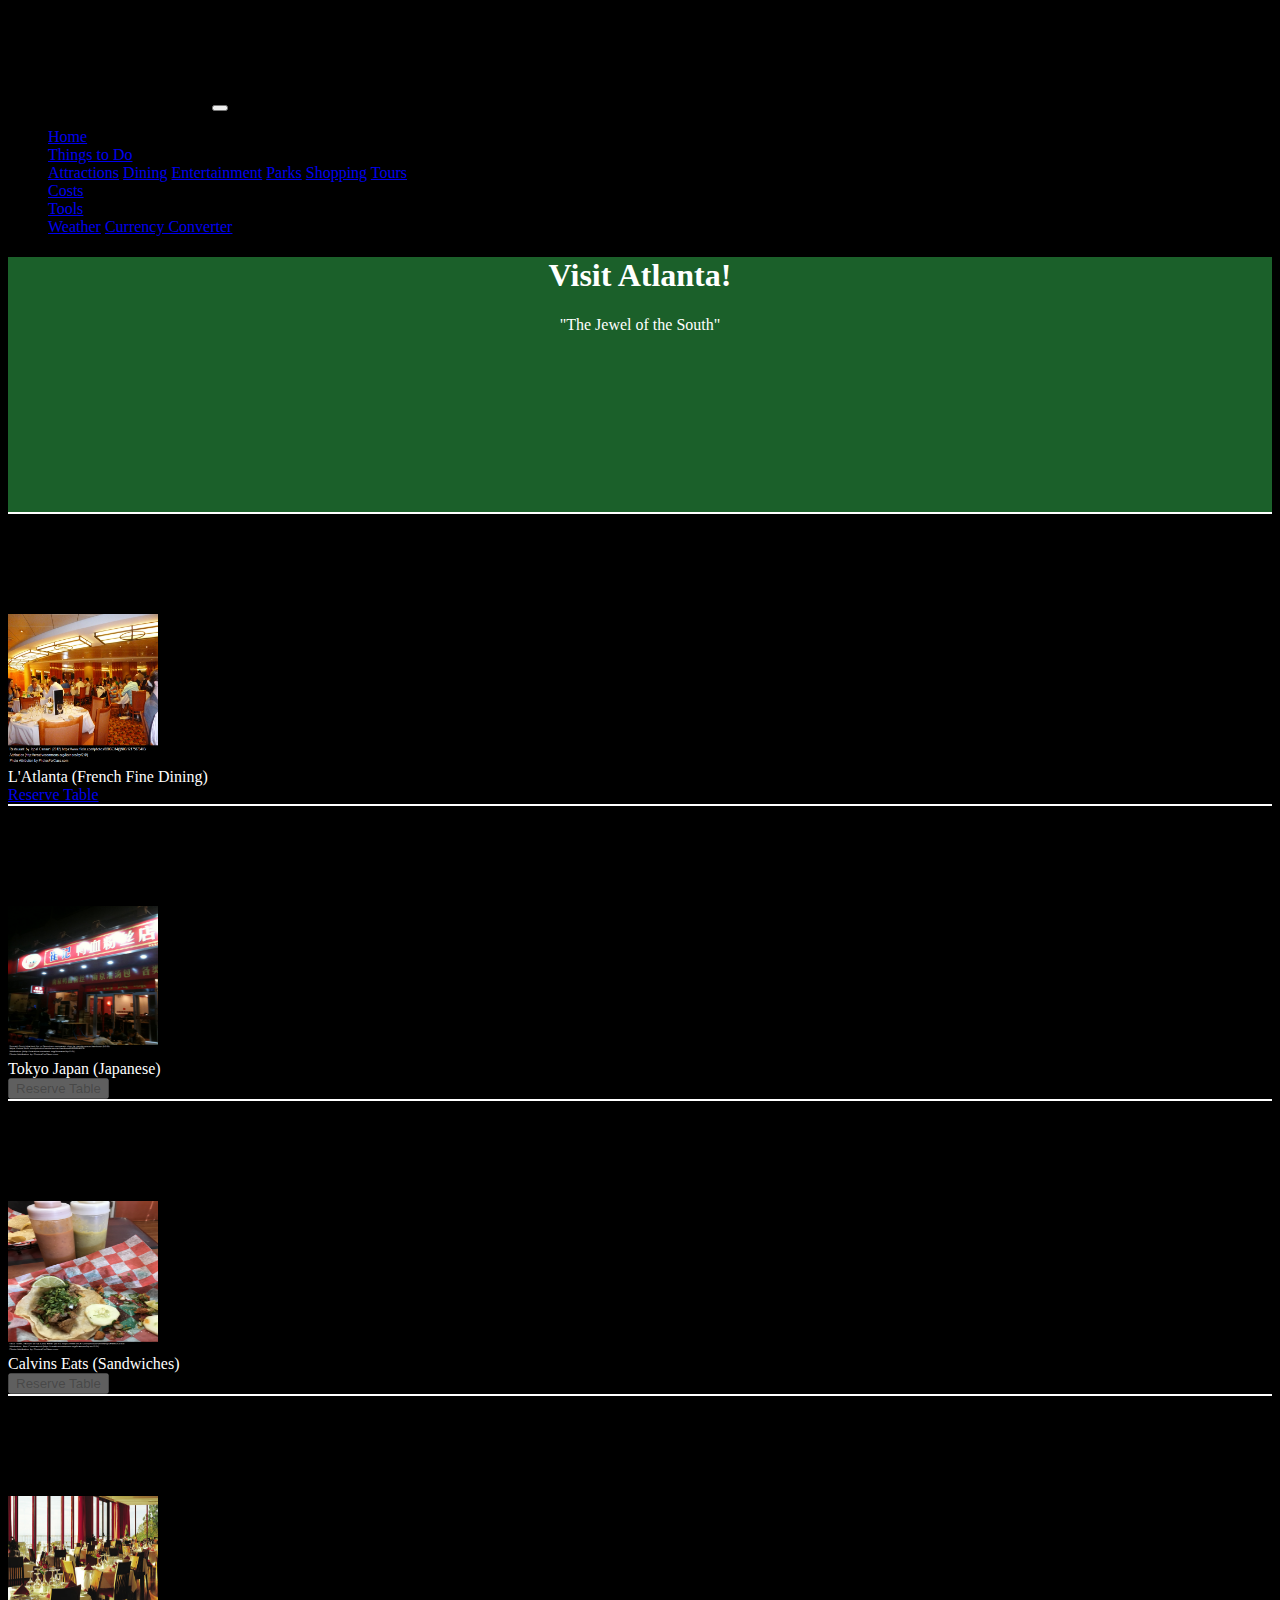
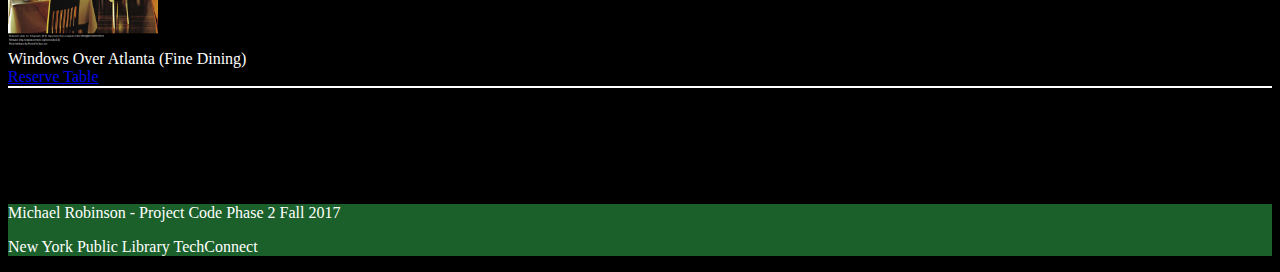
<file: dining.html>
<!DOCTYPE html>
<html>

<head>
    <title>Atlanta Dining</title>
    <link rel="stylesheet" href="https://maxcdn.bootstrapcdn.com/bootstrap/4.0.0-beta/css/bootstrap.min.css" integrity="sha384-/Y6pD6FV/Vv2HJnA6t+vslU6fwYXjCFtcEpHbNJ0lyAFsXTsjBbfaDjzALeQsN6M" crossorigin="anonymous">
    <link rel="stylesheet" href="https://cdnjs.cloudflare.com/ajax/libs/font-awesome/4.7.0/css/font-awesome.min.css">
    <link href="https://fonts.googleapis.com/css?family=Libre+Barcode+39+Extended+Text" rel="stylesheet">
    <link rel="stylesheet" href="css/style.css">

    <script>
        src = "https://ajax.googleapis.com/ajax/libs/jquery/1.11.1/jquery.min.js" >
    </script>
</head>

<body>
    <div class="container-fluid">
        <nav class="navbar navbar-expand-lg navbar-light bg-light navbar-thing">
            <a class="navbar-brand" href="index.html"><img src="images/logo.png"/></a>
            <button class="navbar-toggler" type="button" data-toggle="collapse" data-target="#navbarSupportedContent" aria-controls="navbarSupportedContent" aria-expanded="false" aria-label="Toggle navigation">
    <span class="navbar-toggler-icon"></span>
  </button>

            <div class="collapse navbar-collapse" id="navbarSupportedContent">
                <ul class="navbar-nav">
                    <a class="nav-link" href="index.html">Home <span class="sr-only">(current)</span></a>
                    <li class="nav-item dropdown">
                        <a class="nav-link dropdown-toggle" href="#" id="navbarDropdown" role="button" data-toggle="dropdown" aria-haspopup="true" aria-expanded="false">
         Things to Do
        </a>
                        <div class="dropdown-menu" aria-labelledby="navbarDropdown">
                            <a class="dropdown-item" href="attractions.html">Attractions</a>
                            <a class="dropdown-item" href="dining.html">Dining</a>
                            <a class="dropdown-item" href="entertainment.html">Entertainment</a>
                            <a class="dropdown-item" href="parks.html">Parks</a>
                            <a class="dropdown-item" href="shopping.html">Shopping</a>
                            <a class="dropdown-item" href="tours.html">Tours</a>
                    </li>
                    <a class="nav-link" href="costs.html">Costs <span class="sr-only">(current)</span></a>
                    <li class="nav-item dropdown">
                        <a class="nav-link dropdown-toggle" href="#" id="navbarDropdown" role="button" data-toggle="dropdown" aria-haspopup="true" aria-expanded="false">
         Tools
        </a>
                        <div class="dropdown-menu" aria-labelledby="navbarDropdown">
                            <a class="dropdown-item" href="weather.html">Weather</a>
                            <a class="dropdown-item" href="currency.html">Currency Converter</a>
                        </div>
                    </li>
                </ul>
            </div>
        </nav>
    </div>
    <!--End Dropdown-->
    <!--Jumbotron-->
    <div class="container-fluid">
        <div class="jumbotron jumbotron-fluid">
            <div class="container">
                <h1 class="display-3">Visit Atlanta!</h1>
                <p class="lead">"The Jewel of the South"</p>
            </div>
        </div>
    </div>
    <div class="container-fluid">
        <div class="h-divider"></div>
        <div class="row">
            <div class="col-md-4"><img src="images/atlanta_fancy.png" width="150" height="150"/></div>
            <div class="col-md-4">L'Atlanta (French Fine Dining)</div>
            <div class="col-md-4 text-right"><a href="costs.html" class="btn btn-primary">Reserve Table</a></div>
        </div>
        <div class="h-divider"></div>
        <div class="row">
            <div class="col-md-4"><img src="images/atlanta_res_japan.png" width="150" height="150"/></div>
            <div class="col-md-4">Tokyo Japan (Japanese)</div>
            <div class="col-md-4 text-right"><button type="button" class="btn btn-secondary" disabled>Reserve Table</a></div>
        </div>
        <div class="h-divider"></div>
        <div class="row">
            <div class="col-md-4"><img src="images/atlanta_sandwich.png" width="150" height="150"/></div>
            <div class="col-md-4">Calvins Eats (Sandwiches)</div>
            <div class="col-md-4 text-right"><button type="button" class="btn btn-secondary" disabled>Reserve Table</a></div>
        </div>
        <div class="h-divider"></div>
        <div class="row">
            <div class="col-md-4"><img src="images/atlanta_windows_over_atl.png" width="150" height="150"/></div>
            <div class="col-md-4">Windows Over Atlanta (Fine Dining)</div>
            
            <div class="col-md-4 text-right"><a href="costs.html" class="btn btn-primary">Reserve Table</a></div>
        </div>
        <div class="h-divider"></div>
    </div>


    <div class="container-fluid">
        <div class="footer">
            <p>Michael Robinson - Project Code Phase 2 Fall 2017</p>
            <p>New York Public Library TechConnect</p>
        </div>
    </div>
    <script src="https://code.jquery.com/jquery-3.2.1.slim.min.js" integrity="sha384-KJ3o2DKtIkvYIK3UENzmM7KCkRr/rE9/Qpg6aAZGJwFDMVNA/GpGFF93hXpG5KkN" crossorigin="anonymous"></script>
    <script src="https://cdnjs.cloudflare.com/ajax/libs/popper.js/1.11.0/umd/popper.min.js" integrity="sha384-b/U6ypiBEHpOf/4+1nzFpr53nxSS+GLCkfwBdFNTxtclqqenISfwAzpKaMNFNmj4" crossorigin="anonymous"></script>
    <script src="https://maxcdn.bootstrapcdn.com/bootstrap/4.0.0-beta/js/bootstrap.min.js" integrity="sha384-h0AbiXch4ZDo7tp9hKZ4TsHbi047NrKGLO3SEJAg45jXxnGIfYzk4Si90RDIqNm1" crossorigin="anonymous"></script>
</body>

</html>
</file>
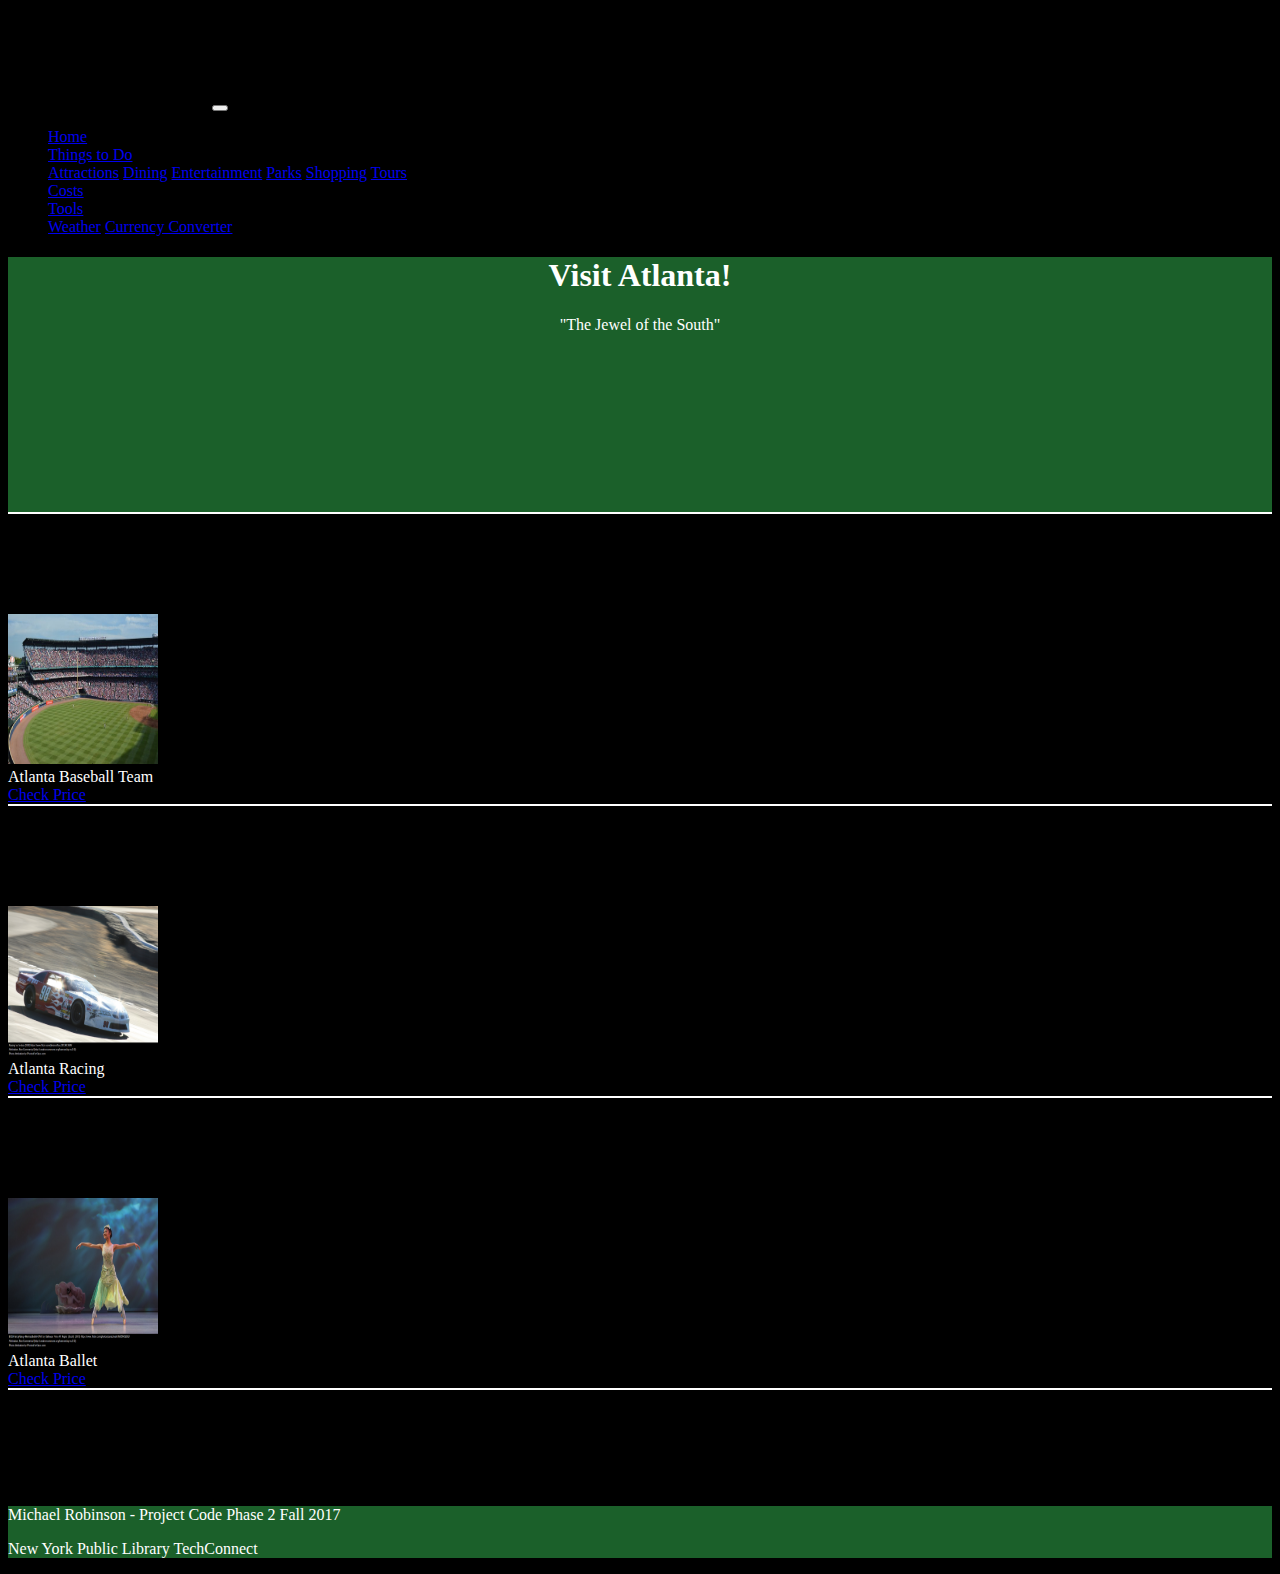
<file: entertainment.html>
<!DOCTYPE html>
<html>

<head>
    <title>Entertainment</title>
    <link rel="stylesheet" href="https://maxcdn.bootstrapcdn.com/bootstrap/4.0.0-beta/css/bootstrap.min.css" integrity="sha384-/Y6pD6FV/Vv2HJnA6t+vslU6fwYXjCFtcEpHbNJ0lyAFsXTsjBbfaDjzALeQsN6M" crossorigin="anonymous">
    <link rel="stylesheet" href="https://cdnjs.cloudflare.com/ajax/libs/font-awesome/4.7.0/css/font-awesome.min.css">
    <link href="https://fonts.googleapis.com/css?family=Libre+Barcode+39+Extended+Text" rel="stylesheet">
    <link rel="stylesheet" href="css/style.css">

    <script>
        src = "https://ajax.googleapis.com/ajax/libs/jquery/1.11.1/jquery.min.js" >
    </script>
</head>

<body>
    <div class="container-fluid">
        <nav class="navbar navbar-expand-lg navbar-light bg-light navbar-thing">
            <a class="navbar-brand" href="index.html"><img src="images/logo.png"/></a>
            <button class="navbar-toggler" type="button" data-toggle="collapse" data-target="#navbarSupportedContent" aria-controls="navbarSupportedContent" aria-expanded="false" aria-label="Toggle navigation">
    <span class="navbar-toggler-icon"></span>
  </button>

            <div class="collapse navbar-collapse" id="navbarSupportedContent">
                <ul class="navbar-nav">
                    <a class="nav-link" href="index.html">Home <span class="sr-only">(current)</span></a>
                    <li class="nav-item dropdown">
                        <a class="nav-link dropdown-toggle" href="#" id="navbarDropdown" role="button" data-toggle="dropdown" aria-haspopup="true" aria-expanded="false">
         Things to Do
        </a>
                        <div class="dropdown-menu" aria-labelledby="navbarDropdown">
                            <a class="dropdown-item" href="attractions.html">Attractions</a>
                            <a class="dropdown-item" href="dining.html">Dining</a>
                            <a class="dropdown-item" href="entertainment.html">Entertainment</a>
                            <a class="dropdown-item" href="parks.html">Parks</a>
                            <a class="dropdown-item" href="shopping.html">Shopping</a>
                            <a class="dropdown-item" href="tours.html">Tours</a>
                    </li>
                    <a class="nav-link" href="costs.html">Costs <span class="sr-only">(current)</span></a>
                    <li class="nav-item dropdown">
                        <a class="nav-link dropdown-toggle" href="#" id="navbarDropdown" role="button" data-toggle="dropdown" aria-haspopup="true" aria-expanded="false">
         Tools
        </a>
                        <div class="dropdown-menu" aria-labelledby="navbarDropdown">
                            <a class="dropdown-item" href="weather.html">Weather</a>
                            <a class="dropdown-item" href="currency.html">Currency Converter</a>
                        </div>
                    </li>
                </ul>
            </div>
        </nav>
    </div>
    <!--End Dropdown-->
    <!--Jumbotron-->
    <div class="container-fluid">
        <div class="jumbotron jumbotron-fluid">
            <div class="container">
                <h1 class="display-3">Visit Atlanta!</h1>
                <p class="lead">"The Jewel of the South"</p>
            </div>
        </div>
    </div>
    <div class="container-fluid">
        <div class="h-divider"></div>
        <div class="row">
            <div class="col-md-4"><img src="images/atlanta_braves.jpg" width="150px" height="150px"/></div>
            <div class="col-md-4">Atlanta Baseball Team</div>
            <div class="col-md-4 text-right"><a href="costs.html" class="btn btn-primary">Check Price</a></div>
        </div>
        <div class="h-divider"></div>
        <div class="row">
            <div class="col-md-4"><img src="images/atlanta_racing.png" width="150px" height="150px"/></div>
            <div class="col-md-4">Atlanta Racing</div>
            <div class="col-md-4 text-right"><a href="costs.html" class="btn btn-primary">Check Price</a></div>
        </div>
        <div class="h-divider"></div>
        
        
        <div class="row">
            <div class="col-md-4"><img src="images/atlanta_ballet.png" width="150px" height="150px"/></div>
            <div class="col-md-4">Atlanta Ballet</div>
            <div class="col-md-4 text-right"><a href="costs.html" class="btn btn-primary">Check Price</a></div>
        </div>
        <div class="h-divider"></div>
    </div>


    <div class="container-fluid">
        <div class="footer">
            <p>Michael Robinson - Project Code Phase 2 Fall 2017</p>
            <p>New York Public Library TechConnect</p>
        </div>
    </div>
    <script src="https://code.jquery.com/jquery-3.2.1.slim.min.js" integrity="sha384-KJ3o2DKtIkvYIK3UENzmM7KCkRr/rE9/Qpg6aAZGJwFDMVNA/GpGFF93hXpG5KkN" crossorigin="anonymous"></script>
    <script src="https://cdnjs.cloudflare.com/ajax/libs/popper.js/1.11.0/umd/popper.min.js" integrity="sha384-b/U6ypiBEHpOf/4+1nzFpr53nxSS+GLCkfwBdFNTxtclqqenISfwAzpKaMNFNmj4" crossorigin="anonymous"></script>
    <script src="https://maxcdn.bootstrapcdn.com/bootstrap/4.0.0-beta/js/bootstrap.min.js" integrity="sha384-h0AbiXch4ZDo7tp9hKZ4TsHbi047NrKGLO3SEJAg45jXxnGIfYzk4Si90RDIqNm1" crossorigin="anonymous"></script>
</body>

</html>
</file>
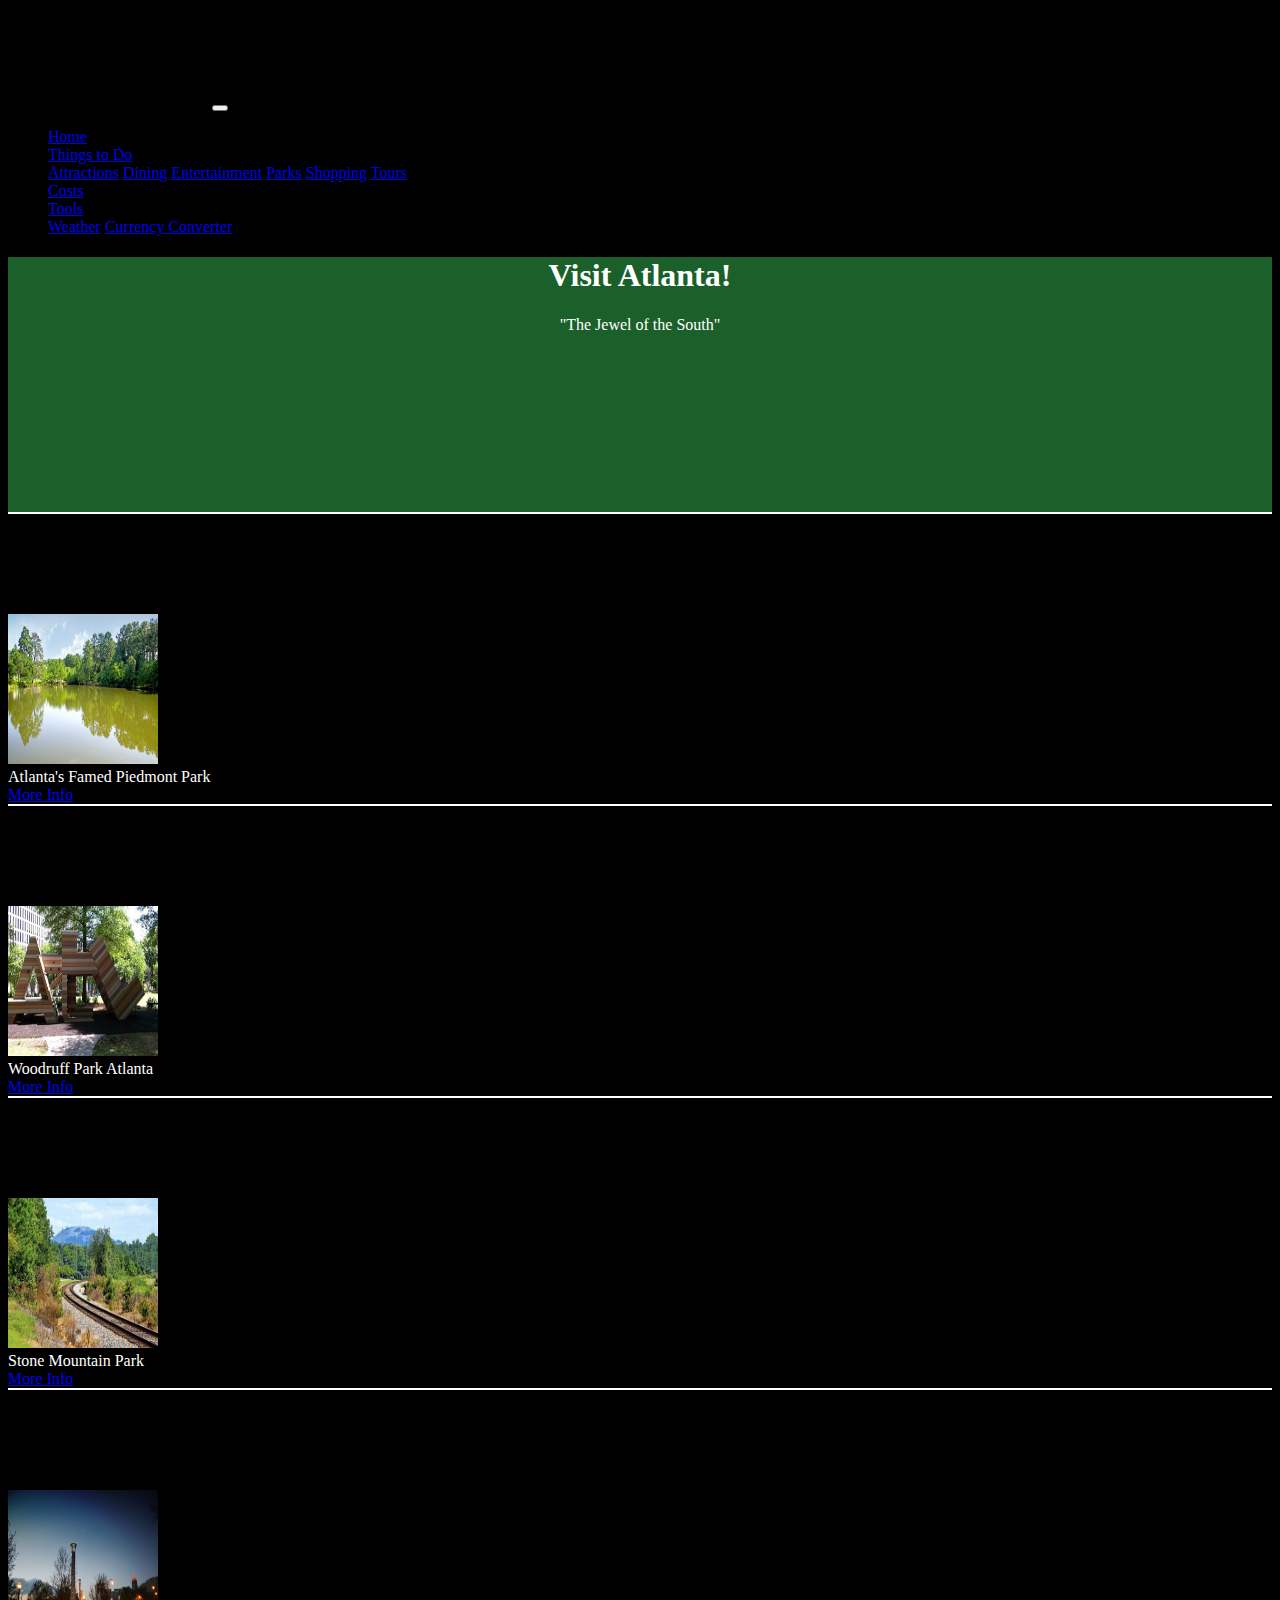
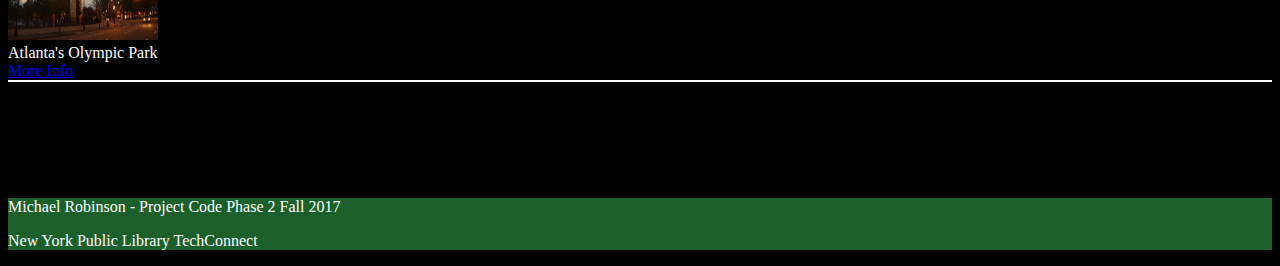
<file: parks.html>
<!DOCTYPE html>
<html>

<head>
    <title>Parks</title>
    <link rel="stylesheet" href="https://maxcdn.bootstrapcdn.com/bootstrap/4.0.0-beta/css/bootstrap.min.css" integrity="sha384-/Y6pD6FV/Vv2HJnA6t+vslU6fwYXjCFtcEpHbNJ0lyAFsXTsjBbfaDjzALeQsN6M" crossorigin="anonymous">
    <link rel="stylesheet" href="https://cdnjs.cloudflare.com/ajax/libs/font-awesome/4.7.0/css/font-awesome.min.css">
    <link href="https://fonts.googleapis.com/css?family=Libre+Barcode+39+Extended+Text" rel="stylesheet">
    <link rel="stylesheet" href="css/style.css">

    <script>
        src = "https://ajax.googleapis.com/ajax/libs/jquery/1.11.1/jquery.min.js" >
    </script>
</head>

<body>
    <div class="container-fluid">
        <nav class="navbar navbar-expand-lg navbar-light bg-light navbar-thing">
            <a class="navbar-brand" href="index.html"><img src="images/logo.png"/></a>
            <button class="navbar-toggler" type="button" data-toggle="collapse" data-target="#navbarSupportedContent" aria-controls="navbarSupportedContent" aria-expanded="false" aria-label="Toggle navigation">
    <span class="navbar-toggler-icon"></span>
  </button>

            <div class="collapse navbar-collapse" id="navbarSupportedContent">
                <ul class="navbar-nav">
                    <a class="nav-link" href="index.html">Home <span class="sr-only">(current)</span></a>
                    <li class="nav-item dropdown">
                        <a class="nav-link dropdown-toggle" href="#" id="navbarDropdown" role="button" data-toggle="dropdown" aria-haspopup="true" aria-expanded="false">
         Things to Do
        </a>
                        <div class="dropdown-menu" aria-labelledby="navbarDropdown">
                            <a class="dropdown-item" href="attractions.html">Attractions</a>
                            <a class="dropdown-item" href="dining.html">Dining</a>
                            <a class="dropdown-item" href="entertainment.html">Entertainment</a>
                            <a class="dropdown-item" href="parks.html">Parks</a>
                            <a class="dropdown-item" href="shopping.html">Shopping</a>
                            <a class="dropdown-item" href="tours.html">Tours</a>
                    </li>
                    <a class="nav-link" href="costs.html">Costs <span class="sr-only">(current)</span></a>
                    <li class="nav-item dropdown">
                        <a class="nav-link dropdown-toggle" href="#" id="navbarDropdown" role="button" data-toggle="dropdown" aria-haspopup="true" aria-expanded="false">
         Tools
        </a>
                        <div class="dropdown-menu" aria-labelledby="navbarDropdown">
                            <a class="dropdown-item" href="weather.html">Weather</a>
                            <a class="dropdown-item" href="currency.html">Currency Converter</a>
                        </div>
                    </li>
                </ul>
            </div>
        </nav>
    </div>
    <!--End Dropdown-->
    <!--Jumbotron-->
    <div class="container-fluid">
        <div class="jumbotron jumbotron-fluid">
            <div class="container">
                <h1 class="display-3">Visit Atlanta!</h1>
                <p class="lead">"The Jewel of the South"</p>
            </div>
        </div>
    </div>
    <div class="container-fluid">
        <div class="h-divider"></div>
        <div class="row">
            <div class="col-md-4"><img src="images/atlanta_piedmont_park.jpg" width="150px" height="150px"/></div>
            <div class="col-md-4">Atlanta's Famed Piedmont Park</div>
            <div class="col-md-4 text-right"><a href="https://en.wikipedia.org/wiki/Piedmont_Park" class="btn btn-primary">More Info</a></div>
        </div>
        <div class="h-divider"></div>
        <div class="row">
            <div class="col-md-4"><img src="images/atlanta_woodruff_park.jpg" width="150px" height="150px"/></div>
            <div class="col-md-4">Woodruff Park Atlanta</div>
            <div class="col-md-4 text-right"><a href="https://en.wikipedia.org/wiki/Woodruff_Park" class="btn btn-primary">More Info</a></div>
        </div>
        <div class="h-divider"></div>
        <div class="row">
            <div class="col-md-4"><img src="images/atlanta_stone_mountain.jpg" width="150px" height="150px"/></div>
            <div class="col-md-4">Stone Mountain Park</div>
            <div class="col-md-4 text-right"><a href="https://en.wikipedia.org/wiki/Stone_Mountain" class="btn btn-primary">More Info</a></div>
        </div>
        <div class="h-divider"></div>
        <div class="row">
            <div class="col-md-4"><img src="images/atlanta_centinnel_park.jpg" width="150px" height="150px"/></div>
            <div class="col-md-4">Atlanta's Olympic Park</div>
            <div class="col-md-4 text-right"><a href="https://en.wikipedia.org/wiki/Centennial_Olympic_Park" class="btn btn-primary">More Info</a></div>
        </div>
        <div class="h-divider"></div>
    </div>


    <div class="container-fluid">
        <div class="footer">
            <p>Michael Robinson - Project Code Phase 2 Fall 2017</p>
            <p>New York Public Library TechConnect</p>
        </div>
    </div>
    <script src="https://code.jquery.com/jquery-3.2.1.slim.min.js" integrity="sha384-KJ3o2DKtIkvYIK3UENzmM7KCkRr/rE9/Qpg6aAZGJwFDMVNA/GpGFF93hXpG5KkN" crossorigin="anonymous"></script>
    <script src="https://cdnjs.cloudflare.com/ajax/libs/popper.js/1.11.0/umd/popper.min.js" integrity="sha384-b/U6ypiBEHpOf/4+1nzFpr53nxSS+GLCkfwBdFNTxtclqqenISfwAzpKaMNFNmj4" crossorigin="anonymous"></script>
    <script src="https://maxcdn.bootstrapcdn.com/bootstrap/4.0.0-beta/js/bootstrap.min.js" integrity="sha384-h0AbiXch4ZDo7tp9hKZ4TsHbi047NrKGLO3SEJAg45jXxnGIfYzk4Si90RDIqNm1" crossorigin="anonymous"></script>
</body>

</html>
</file>
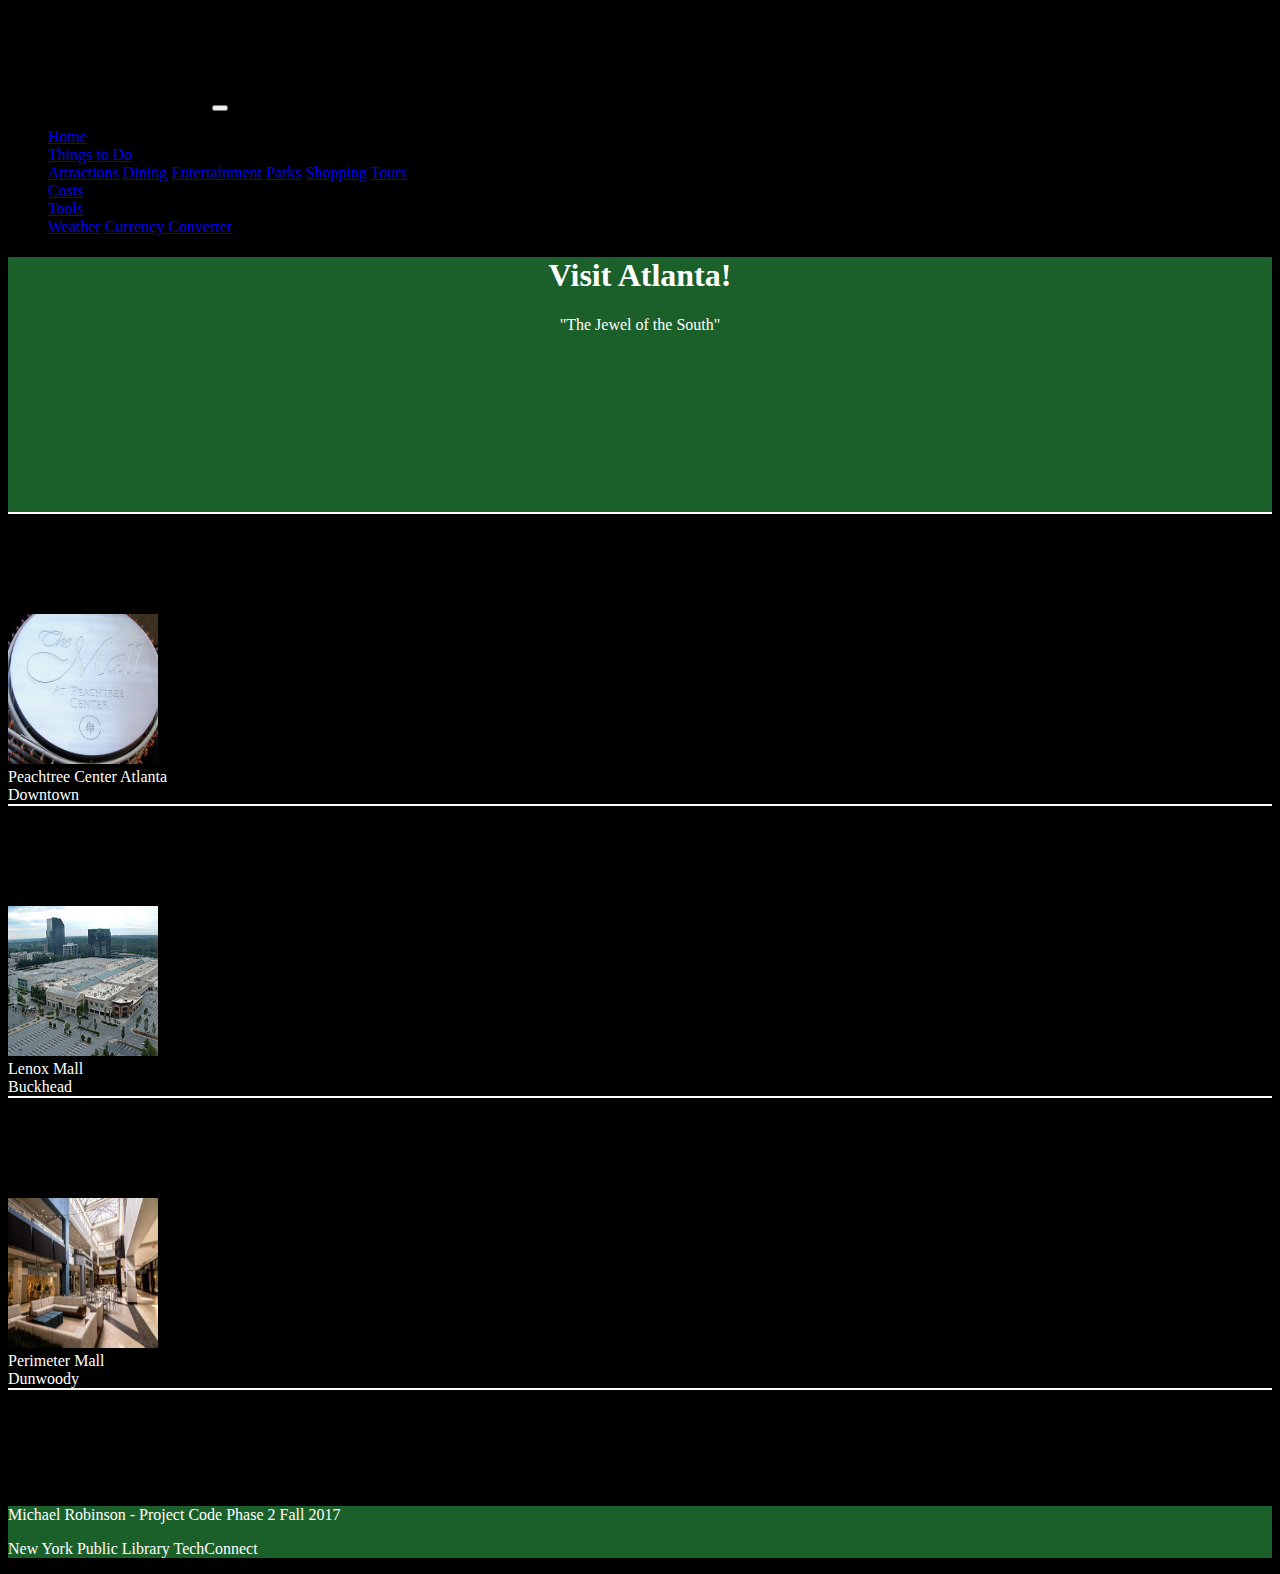
<file: shopping.html>
<!DOCTYPE html>
<html>

<head>
    <title>Shopping</title>
    <link rel="stylesheet" href="https://maxcdn.bootstrapcdn.com/bootstrap/4.0.0-beta/css/bootstrap.min.css" integrity="sha384-/Y6pD6FV/Vv2HJnA6t+vslU6fwYXjCFtcEpHbNJ0lyAFsXTsjBbfaDjzALeQsN6M" crossorigin="anonymous">
    <link rel="stylesheet" href="https://cdnjs.cloudflare.com/ajax/libs/font-awesome/4.7.0/css/font-awesome.min.css">
    <link href="https://fonts.googleapis.com/css?family=Libre+Barcode+39+Extended+Text" rel="stylesheet">
    <link rel="stylesheet" href="css/style.css">

    <script>
        src = "https://ajax.googleapis.com/ajax/libs/jquery/1.11.1/jquery.min.js" >
    </script>
</head>

<body>
    <div class="container-fluid">
        <nav class="navbar navbar-expand-lg navbar-light bg-light navbar-thing">
            <a class="navbar-brand" href="index.html"><img src="images/logo.png"/></a>
            <button class="navbar-toggler" type="button" data-toggle="collapse" data-target="#navbarSupportedContent" aria-controls="navbarSupportedContent" aria-expanded="false" aria-label="Toggle navigation">
    <span class="navbar-toggler-icon"></span>
  </button>

            <div class="collapse navbar-collapse" id="navbarSupportedContent">
                <ul class="navbar-nav">
                    <a class="nav-link" href="index.html">Home <span class="sr-only">(current)</span></a>
                    <li class="nav-item dropdown">
                        <a class="nav-link dropdown-toggle" href="#" id="navbarDropdown" role="button" data-toggle="dropdown" aria-haspopup="true" aria-expanded="false">
         Things to Do
        </a>
                        <div class="dropdown-menu" aria-labelledby="navbarDropdown">
                            <a class="dropdown-item" href="attractions.html">Attractions</a>
                            <a class="dropdown-item" href="dining.html">Dining</a>
                            <a class="dropdown-item" href="entertainment.html">Entertainment</a>
                            <a class="dropdown-item" href="parks.html">Parks</a>
                            <a class="dropdown-item" href="shopping.html">Shopping</a>
                            <a class="dropdown-item" href="tours.html">Tours</a>
                    </li>
                    <a class="nav-link" href="costs.html">Costs <span class="sr-only">(current)</span></a>
                    <li class="nav-item dropdown">
                        <a class="nav-link dropdown-toggle" href="#" id="navbarDropdown" role="button" data-toggle="dropdown" aria-haspopup="true" aria-expanded="false">
         Tools
        </a>
                        <div class="dropdown-menu" aria-labelledby="navbarDropdown">
                            <a class="dropdown-item" href="weather.html">Weather</a>
                            <a class="dropdown-item" href="currency.html">Currency Converter</a>
                        </div>
                    </li>
                </ul>
            </div>
        </nav>
    </div>
    <!--End Dropdown-->
    <!--Jumbotron-->
    <div class="container-fluid">
        <div class="jumbotron jumbotron-fluid">
            <div class="container">
                <h1 class="display-3">Visit Atlanta!</h1>
                <p class="lead">"The Jewel of the South"</p>
            </div>
        </div>
    </div>
    <div class="container-fluid">
        <div class="h-divider"></div>
        <div class="row">
            <div class="col-md-4"><img src="images/atlanta_peachtree_center.jpg" width="150px" height="150px"/></div>
            <div class="col-md-4">Peachtree Center Atlanta</div>
            <div class="col-md-4">Downtown</div>
        </div>
        <div class="h-divider"></div>
        <div class="row">
            <div class="col-md-4"><img src="images/atlanta_lenox_mall.jpg" width="150px" height="150px"/></div>
            <div class="col-md-4">Lenox Mall</div>
            <div class="col-md-4">Buckhead</div>
        </div>
        <div class="h-divider"></div>
        <div class="row">
            <div class="col-md-4"><img src="images/atlanta_perimter.jpg" width="150px" height="150px"/></div>
            <div class="col-md-4">Perimeter Mall</div>
            <div class="col-md-4">Dunwoody</div>
        </div>
        <div class="h-divider"></div>
    </div>


    <div class="container-fluid">
        <div class="footer">
            <p>Michael Robinson - Project Code Phase 2 Fall 2017</p>
            <p>New York Public Library TechConnect</p>
        </div>
    </div>
    <script src="https://code.jquery.com/jquery-3.2.1.slim.min.js" integrity="sha384-KJ3o2DKtIkvYIK3UENzmM7KCkRr/rE9/Qpg6aAZGJwFDMVNA/GpGFF93hXpG5KkN" crossorigin="anonymous"></script>
    <script src="https://cdnjs.cloudflare.com/ajax/libs/popper.js/1.11.0/umd/popper.min.js" integrity="sha384-b/U6ypiBEHpOf/4+1nzFpr53nxSS+GLCkfwBdFNTxtclqqenISfwAzpKaMNFNmj4" crossorigin="anonymous"></script>
    <script src="https://maxcdn.bootstrapcdn.com/bootstrap/4.0.0-beta/js/bootstrap.min.js" integrity="sha384-h0AbiXch4ZDo7tp9hKZ4TsHbi047NrKGLO3SEJAg45jXxnGIfYzk4Si90RDIqNm1" crossorigin="anonymous"></script>
</body>

</html>
</file>
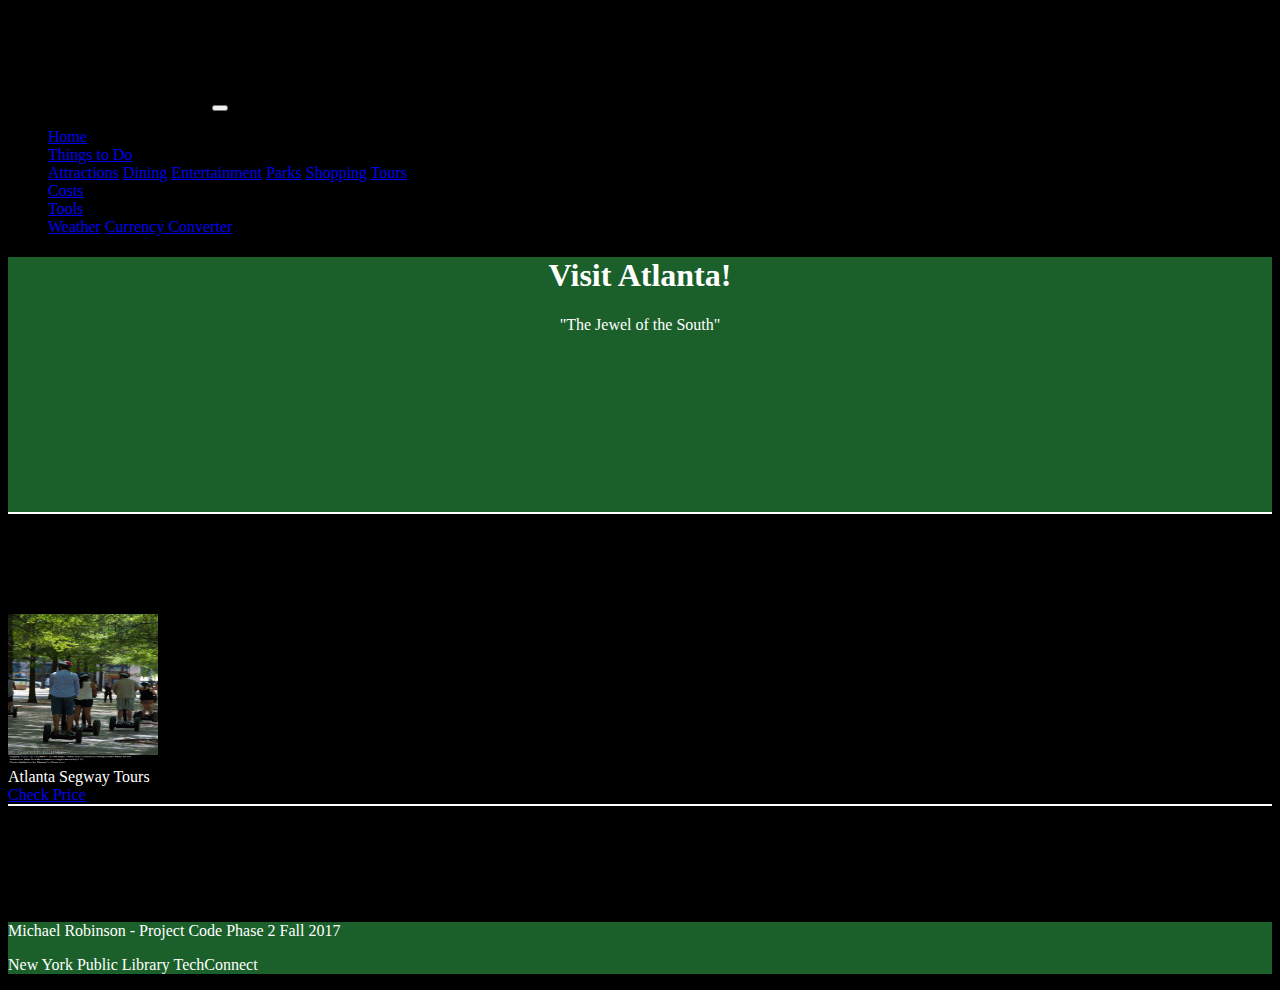
<file: tours.html>
<!DOCTYPE html>
<html>

<head>
    <title>Tours</title>
    <link rel="stylesheet" href="https://maxcdn.bootstrapcdn.com/bootstrap/4.0.0-beta/css/bootstrap.min.css" integrity="sha384-/Y6pD6FV/Vv2HJnA6t+vslU6fwYXjCFtcEpHbNJ0lyAFsXTsjBbfaDjzALeQsN6M" crossorigin="anonymous">
    <link rel="stylesheet" href="https://cdnjs.cloudflare.com/ajax/libs/font-awesome/4.7.0/css/font-awesome.min.css">
    <link href="https://fonts.googleapis.com/css?family=Libre+Barcode+39+Extended+Text" rel="stylesheet">
    <link rel="stylesheet" href="css/style.css">

    <script>
        src = "https://ajax.googleapis.com/ajax/libs/jquery/1.11.1/jquery.min.js" >
    </script>
</head>

<body>
    <div class="container-fluid">
        <nav class="navbar navbar-expand-lg navbar-light bg-light navbar-thing">
            <a class="navbar-brand" href="index.html"><img src="images/logo.png"/></a>
            <button class="navbar-toggler" type="button" data-toggle="collapse" data-target="#navbarSupportedContent" aria-controls="navbarSupportedContent" aria-expanded="false" aria-label="Toggle navigation">
    <span class="navbar-toggler-icon"></span>
  </button>

            <div class="collapse navbar-collapse" id="navbarSupportedContent">
                <ul class="navbar-nav">
                    <a class="nav-link" href="index.html">Home <span class="sr-only">(current)</span></a>
                    <li class="nav-item dropdown">
                        <a class="nav-link dropdown-toggle" href="#" id="navbarDropdown" role="button" data-toggle="dropdown" aria-haspopup="true" aria-expanded="false">
         Things to Do
        </a>
                        <div class="dropdown-menu" aria-labelledby="navbarDropdown">
                            <a class="dropdown-item" href="attractions.html">Attractions</a>
                            <a class="dropdown-item" href="dining.html">Dining</a>
                            <a class="dropdown-item" href="entertainment.html">Entertainment</a>
                            <a class="dropdown-item" href="parks.html">Parks</a>
                            <a class="dropdown-item" href="shopping.html">Shopping</a>
                            <a class="dropdown-item" href="tours.html">Tours</a>
                    </li>
                    <a class="nav-link" href="costs.html">Costs <span class="sr-only">(current)</span></a>
                    <li class="nav-item dropdown">
                        <a class="nav-link dropdown-toggle" href="#" id="navbarDropdown" role="button" data-toggle="dropdown" aria-haspopup="true" aria-expanded="false">
         Tools
        </a>
                        <div class="dropdown-menu" aria-labelledby="navbarDropdown">
                            <a class="dropdown-item" href="weather.html">Weather</a>
                            <a class="dropdown-item" href="currency.html">Currency Converter</a>
                        </div>
                    </li>
                </ul>
            </div>
        </nav>
    </div>
    <!--End Dropdown-->
    <!--Jumbotron-->
    <div class="container-fluid">
        <div class="jumbotron jumbotron-fluid">
            <div class="container">
                <h1 class="display-3">Visit Atlanta!</h1>
                <p class="lead">"The Jewel of the South"</p>
            </div>
        </div>
    </div>
    <div class="container-fluid">
        <div class="h-divider"></div>
        <div class="row">
            <div class="col-md-4"><img src="images/atlanta_segway.png" width="150" height="150"/></div>
            <div class="col-md-4">Atlanta Segway Tours</div>
            <div class="col-md-4 text-right"><a href="costs.html" class="btn btn-primary">Check Price</a></div>
        </div>
        <div class="h-divider"></div>
    </div>


    <div class="container-fluid">
        <div class="footer">
            <p>Michael Robinson - Project Code Phase 2 Fall 2017</p>
            <p>New York Public Library TechConnect</p>
        </div>
    </div>
    <script src="https://code.jquery.com/jquery-3.2.1.slim.min.js" integrity="sha384-KJ3o2DKtIkvYIK3UENzmM7KCkRr/rE9/Qpg6aAZGJwFDMVNA/GpGFF93hXpG5KkN" crossorigin="anonymous"></script>
    <script src="https://cdnjs.cloudflare.com/ajax/libs/popper.js/1.11.0/umd/popper.min.js" integrity="sha384-b/U6ypiBEHpOf/4+1nzFpr53nxSS+GLCkfwBdFNTxtclqqenISfwAzpKaMNFNmj4" crossorigin="anonymous"></script>
    <script src="https://maxcdn.bootstrapcdn.com/bootstrap/4.0.0-beta/js/bootstrap.min.js" integrity="sha384-h0AbiXch4ZDo7tp9hKZ4TsHbi047NrKGLO3SEJAg45jXxnGIfYzk4Si90RDIqNm1" crossorigin="anonymous"></script>
</body>

</html>
</file>
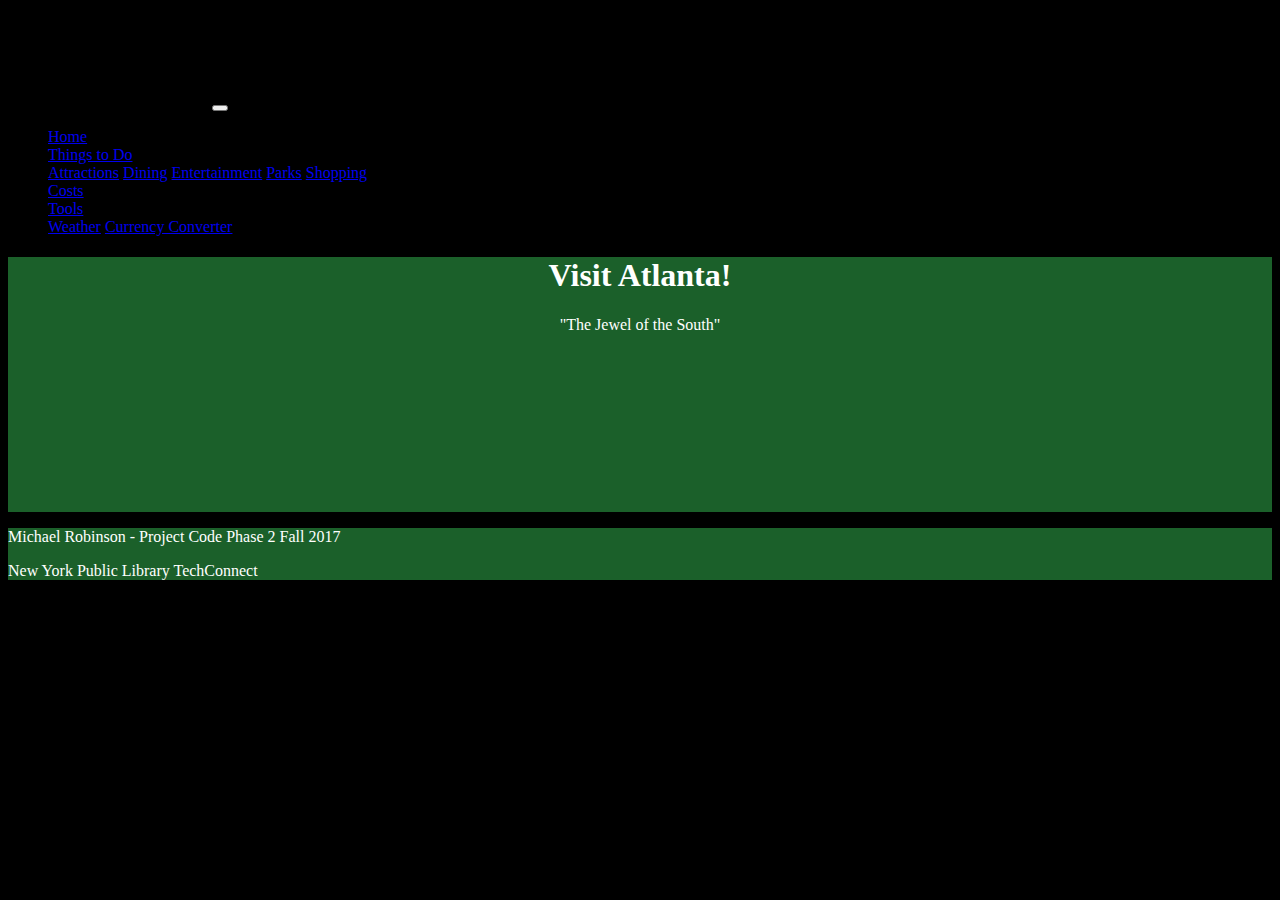
<file: weather.html>
<!DOCTYPE html>
<html>

<head>
    <title>Atlanta Weather </title>
    <link rel="stylesheet" href="https://maxcdn.bootstrapcdn.com/bootstrap/4.0.0-beta/css/bootstrap.min.css" integrity="sha384-/Y6pD6FV/Vv2HJnA6t+vslU6fwYXjCFtcEpHbNJ0lyAFsXTsjBbfaDjzALeQsN6M" crossorigin="anonymous">
    <link rel="stylesheet" href="https://cdnjs.cloudflare.com/ajax/libs/font-awesome/4.7.0/css/font-awesome.min.css">
    <link href="https://fonts.googleapis.com/css?family=Libre+Barcode+39+Extended+Text" rel="stylesheet">
    <link rel="stylesheet" href="css/style.css">
</head>

<body>
    <div class="container-fluid">
        <nav class="navbar navbar-expand-lg navbar-light bg-light navbar-thing">
            <a class="navbar-brand" href="index.html"><img src="images/logo.png"/></a>
            <button class="navbar-toggler" type="button" data-toggle="collapse" data-target="#navbarSupportedContent" aria-controls="navbarSupportedContent" aria-expanded="false" aria-label="Toggle navigation">
    <span class="navbar-toggler-icon"></span>
  </button>

            <div class="collapse navbar-collapse" id="navbarSupportedContent">
                <ul class="navbar-nav">
                    <a class="nav-link" href="index.html">Home <span class="sr-only">(current)</span></a>
                    <li class="nav-item dropdown">
                        <a class="nav-link dropdown-toggle" href="#" id="navbarDropdown" role="button" data-toggle="dropdown" aria-haspopup="true" aria-expanded="false">
         Things to Do
        </a>
                        <div class="dropdown-menu" aria-labelledby="navbarDropdown">
                            <a class="dropdown-item" href="attractions.html">Attractions</a>
                            <a class="dropdown-item" href="dining.html">Dining</a>
                            <a class="dropdown-item" href="entertainment.html">Entertainment</a>
                            <a class="dropdown-item" href="parks.html">Parks</a>
                            <a class="dropdown-item" href="shopping.html">Shopping</a>
                            <a class="dropdown-item" hred="tours.html">Tours</a>
                        </div>
                    </li>
                    <a class="nav-link" href="costs.html">Costs <span class="sr-only">(current)</span></a>
                    <li class="nav-item dropdown">
                        <a class="nav-link dropdown-toggle" href="#" id="navbarDropdown" role="button" data-toggle="dropdown" aria-haspopup="true" aria-expanded="false">
         Tools
        </a>
                        <div class="dropdown-menu" aria-labelledby="navbarDropdown">
                            <a class="dropdown-item" href="weather.html">Weather</a>
                            <a class="dropdown-item" href="currency.html">Currency Converter</a>
                        </div>
                    </li>
                </ul>
            </div>
        </nav>
    </div>
       <div class="container-fluid">
        <div class="jumbotron jumbotron-fluid">
            <div class="container">
                <h1 class="display-3">Visit Atlanta!</h1>
                <p class="lead">"The Jewel of the South"</p>
            </div>    
        </div>
    </div>
    <div class="container-fluid">
        <a href="https://www.accuweather.com/en/us/atlanta-ga/30303/weather-forecast/348181" class="aw-widget-legal">
</a>
        <div id="awcc1510704531463" class="aw-widget-current" data-locationkey="348181" data-unit="f" data-language="en-us" data-useip="false" data-uid="awcc1510704531463"></div>
        <script type="text/javascript" src="https://oap.accuweather.com/launch.js"></script>
        <a href="https://www.accuweather.com/en/us/atlanta-ga/30303/weather-forecast/348181" class="aw-widget-legal">
</a>
        <div id="awtd1510704531463" class="aw-widget-36hour" data-locationkey="348181" data-unit="f" data-language="en-us" data-useip="false" data-uid="awtd1510704531463" data-editlocation="false"></div>
        <script type="text/javascript" src="https://oap.accuweather.com/launch.js"></script>
    </div>
    <div class="container-fluid">
        <div class="footer">
            <p>Michael Robinson - Project Code Phase 2 Fall 2017</p>
            <p>New York Public Library TechConnect</p>
        </div>
    </div>
    <script src="https://code.jquery.com/jquery-3.2.1.slim.min.js" integrity="sha384-KJ3o2DKtIkvYIK3UENzmM7KCkRr/rE9/Qpg6aAZGJwFDMVNA/GpGFF93hXpG5KkN" crossorigin="anonymous"></script>
    <script src="https://cdnjs.cloudflare.com/ajax/libs/popper.js/1.11.0/umd/popper.min.js" integrity="sha384-b/U6ypiBEHpOf/4+1nzFpr53nxSS+GLCkfwBdFNTxtclqqenISfwAzpKaMNFNmj4" crossorigin="anonymous"></script>
    <script src="https://maxcdn.bootstrapcdn.com/bootstrap/4.0.0-beta/js/bootstrap.min.js" integrity="sha384-h0AbiXch4ZDo7tp9hKZ4TsHbi047NrKGLO3SEJAg45jXxnGIfYzk4Si90RDIqNm1" crossorigin="anonymous"></script>

</body>

</html>
</file>
<file: css/style.css>
body {
    background-color: #000000;
}

.jumbotron {
    background-color: #1b602a;
    color: #ffffff;
    text-align:center;
    height:255px;
}

.carousel-item img {
    width: 100px;
    height: 400px;
}

.dropdown-menu:hover .dropdown-content {
    display: block;
}

.navbar-thing {
    justify-content:space-between;
}

.navbar-collapse {
    flex-grow:0;
    flex-basis:auto;
}

.navbar-brand img {
    height: 100px;
    width:200px;
}

.footer {
   left: 0;
   bottom: 0;
   width: 100%;
   background-color: #1b602a;
   color: white;
   max-height: 200px;
}

.footer i {
    height: 500px;
    width: 500px;
    text-align:center;
    margin:auto;
}

.footer phead {
    color: white;
    font-size:1000px;
}

.jumbotron {
    margin-bottom: 0px
}

.right {
    float: right;
    font-size:20px;
}

.left {
    float:left;
    font-size:20px;
}

p.words {
    color: #ffffff;
    font-size: 20px;
}

.h-divider{
 height:100px;
 width:100%;
 border-top:2px solid white;
 max-height: 100px;
}

.row {
    color: #ffffff;
}

.card-text {
    color: black;
}
</file>
